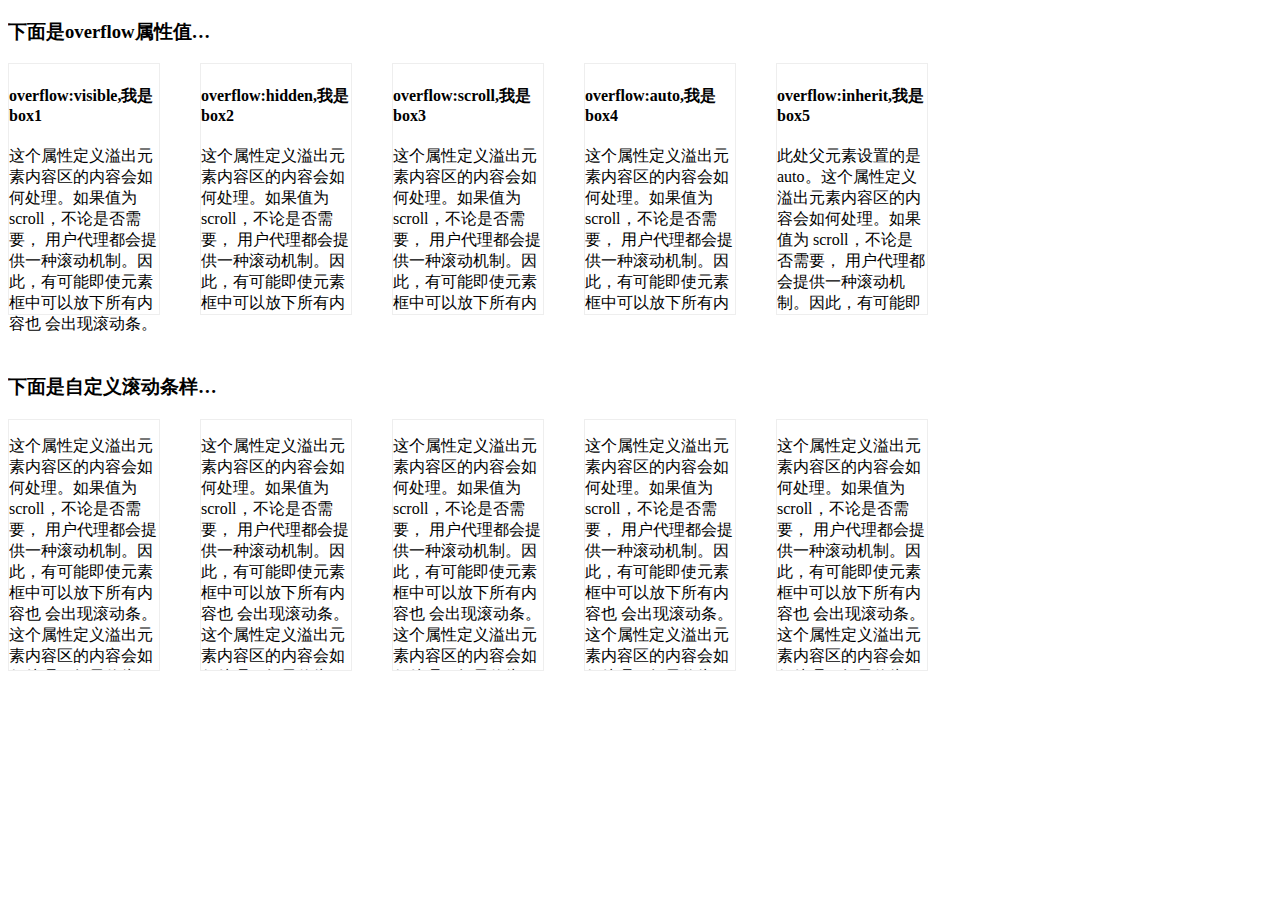
<file: 自定义滚动条样式/index.html>
<!DOCTYPE html>
<html lang="en">

<head>
    <meta charset="UTF-8">
    <title>自定义滚动条样式</title>
    <style>
        .text-clip {
            width: 220px;
            overflow: hidden;
            white-space: nowrap;
            text-overflow: ellipsis;
        }
        
        .parent {
            overflow: auto;
        }
        
        .box {
            float: left;
            width: 150px;
            height: 250px;
            margin: 0 40px 40px 0;
            border: 1px solid #eee;
        }
        
        .box1 {
            overflow: visible;
        }
        
        .box2 {
            overflow: hidden;
        }
        
        .box3 {
            overflow: scroll;
        }
        
        .box4 {
            overflow: auto;
        }
        
        .box5 {
            overflow: inherit;
        }
        
        .box6,
        .box7,
        .box8,
        .box9,
        .box10 {
            overflow-y: scroll;
        }
        
        .box6::-webkit-scrollbar {
            width: 10px;
        }
        
        .box6::-webkit-scrollbar-track {
            border-radius: 5px;
            background-color: #eee;
        }
        
        .box6::-webkit-scrollbar-thumb {
            border-radius: 5px;
            background: #3DB6A4;
        }
        
        .box7::-webkit-scrollbar {
            width: 6px;
        }
        
        .box7::-webkit-scrollbar-track {
            background-color: #eee;
        }
        
        .box7::-webkit-scrollbar-thumb {
            background: #3DB6A4;
        }
        
        .box8::-webkit-scrollbar {
            width: 12px;
            background-color: #eee;
        }
        
        .box8::-webkit-scrollbar-track {
            background-color: #eee;
        }
        
        .box8::-webkit-scrollbar-thumb {
            background: #3DB6A4;
        }
        
        .box8::-webkit-scrollbar-button:start {
            background: url(./imgs/up.png) no-repeat;
            background-size: 12px 12px;
        }
        
        .box8::-webkit-scrollbar-button:end {
            background: url(./imgs/down.png) no-repeat;
            background-size: 12px 12px;
        }
        
        .box9 {
            overflow: scroll;
        }
        /*width为垂直滚动条的宽度，height为水平滚动条的高度*/
        
        .box9::-webkit-scrollbar {
            width: 12px;
            height: 12px;
        }
        
        .box9::-webkit-scrollbar-track {
            background-color: #eee;
        }
        
        .box9::-webkit-scrollbar-thumb {
            background: #3DB6A4;
        }
        /*自定义交汇处*/
        
        .box9::-webkit-scrollbar-corner {
            background: url(./imgs/jiaocha.png) no-repeat;
            background-size: 12px 12px;
        }
        
        .box10::-webkit-scrollbar {
            width: 12px;
        }
        
        .box10::-webkit-scrollbar-track {
            background-color: #eee;
        }
        
        .box10::-webkit-scrollbar-thumb {
            background: #3DB6A4;
            background-image: -webkit-linear-gradient(45deg, rgba(255, 255, 255, .2) 25%, transparent 25%, transparent 50%, rgba(255, 255, 255, .2) 50%, rgba(255, 255, 255, .2) 75%, transparent 75%, transparent);
        }
        .box10::-webkit-scrollbar-track-piece{
            background-color:#eee;
        }
        .box10::-webkit-scrollbar-button:start {
            background: url(./imgs/up.png) no-repeat;
            background-size: 12px 12px;
        }
        
        .box10::-webkit-scrollbar-button:end {
            background: url(./imgs/down.png) no-repeat;
            background-size: 12px 12px;
        }
    </style>
</head>

<body>
    <h3 class="text-clip">下面是overflow属性值巴拉巴拉巴拉巴拉啦啦啦啦</h3>
    <div class="parent">
        <div class="box box1">
            <h4>overflow:visible,我是box1</h4>
            <p>这个属性定义溢出元素内容区的内容会如何处理。如果值为 scroll，不论是否需要， 用户代理都会提供一种滚动机制。因此，有可能即使元素框中可以放下所有内容也 会出现滚动条。
            </p>
        </div>
        <div class="box box2">
            <h4>overflow:hidden,我是box2</h4>
            <p>这个属性定义溢出元素内容区的内容会如何处理。如果值为 scroll，不论是否需要， 用户代理都会提供一种滚动机制。因此，有可能即使元素框中可以放下所有内容也 会出现滚动条。
            </p>
        </div>
        <div class="box box3">
            <h4>overflow:scroll,我是box3</h4>
            <p>这个属性定义溢出元素内容区的内容会如何处理。如果值为 scroll，不论是否需要， 用户代理都会提供一种滚动机制。因此，有可能即使元素框中可以放下所有内容也 会出现滚动条。
            </p>
        </div>
        <div class="box box4">
            <h4>overflow:auto,我是box4</h4>
            <p>这个属性定义溢出元素内容区的内容会如何处理。如果值为 scroll，不论是否需要， 用户代理都会提供一种滚动机制。因此，有可能即使元素框中可以放下所有内容也 会出现滚动条。
            </p>
        </div>
        <div class="box box5">
            <h4>overflow:inherit,我是box5</h4>
            <p>此处父元素设置的是auto。这个属性定义溢出元素内容区的内容会如何处理。如果值为 scroll，不论是否需要， 用户代理都会提供一种滚动机制。因此，有可能即使元素框中可以放下所有内容也 会出现滚动条。
            </p>
        </div>
    </div>
    <h3 class="text-clip">下面是自定义滚动条样式巴拉巴拉巴拉巴拉啦啦啦啦</h3>
    <div class="scroll-wrap">
        <div class="box box6">
            <p>这个属性定义溢出元素内容区的内容会如何处理。如果值为 scroll，不论是否需要， 用户代理都会提供一种滚动机制。因此，有可能即使元素框中可以放下所有内容也 会出现滚动条。 这个属性定义溢出元素内容区的内容会如何处理。如果值为
                scroll，不论是否需要， 用户代理都会提供一种滚动机制。因此，有可能即使元素框中可以放下所有内容也 会出现滚动条。
            </p>
        </div>
        <div class="box box7">
            <p>这个属性定义溢出元素内容区的内容会如何处理。如果值为 scroll，不论是否需要， 用户代理都会提供一种滚动机制。因此，有可能即使元素框中可以放下所有内容也 会出现滚动条。 这个属性定义溢出元素内容区的内容会如何处理。如果值为
                scroll，不论是否需要， 用户代理都会提供一种滚动机制。因此，有可能即使元素框中可以放下所有内容也 会出现滚动条。
            </p>
        </div>
        <div class="box box8">
            <p>这个属性定义溢出元素内容区的内容会如何处理。如果值为 scroll，不论是否需要， 用户代理都会提供一种滚动机制。因此，有可能即使元素框中可以放下所有内容也 会出现滚动条。 这个属性定义溢出元素内容区的内容会如何处理。如果值为
                scroll，不论是否需要， 用户代理都会提供一种滚动机制。因此，有可能即使元素框中可以放下所有内容也 会出现滚动条。
            </p>
        </div>
        <div class="box box9">
            <p>这个属性定义溢出元素内容区的内容会如何处理。如果值为 scroll，不论是否需要， 用户代理都会提供一种滚动机制。因此，有可能即使元素框中可以放下所有内容也 会出现滚动条。 这个属性定义溢出元素内容区的内容会如何处理。如果值为
                scroll，不论是否需要， 用户代理都会提供一种滚动机制。因此，有可能即使元素框中可以放下所有内容也 会出现滚动条。
            </p>
        </div>
        <div class="box box10">
            <p>这个属性定义溢出元素内容区的内容会如何处理。如果值为 scroll，不论是否需要， 用户代理都会提供一种滚动机制。因此，有可能即使元素框中可以放下所有内容也 会出现滚动条。 这个属性定义溢出元素内容区的内容会如何处理。如果值为
                scroll，不论是否需要， 用户代理都会提供一种滚动机制。因此，有可能即使元素框中可以放下所有内容也 会出现滚动条。
            </p>
        </div>
    </div>
</body>

</html>
</file>
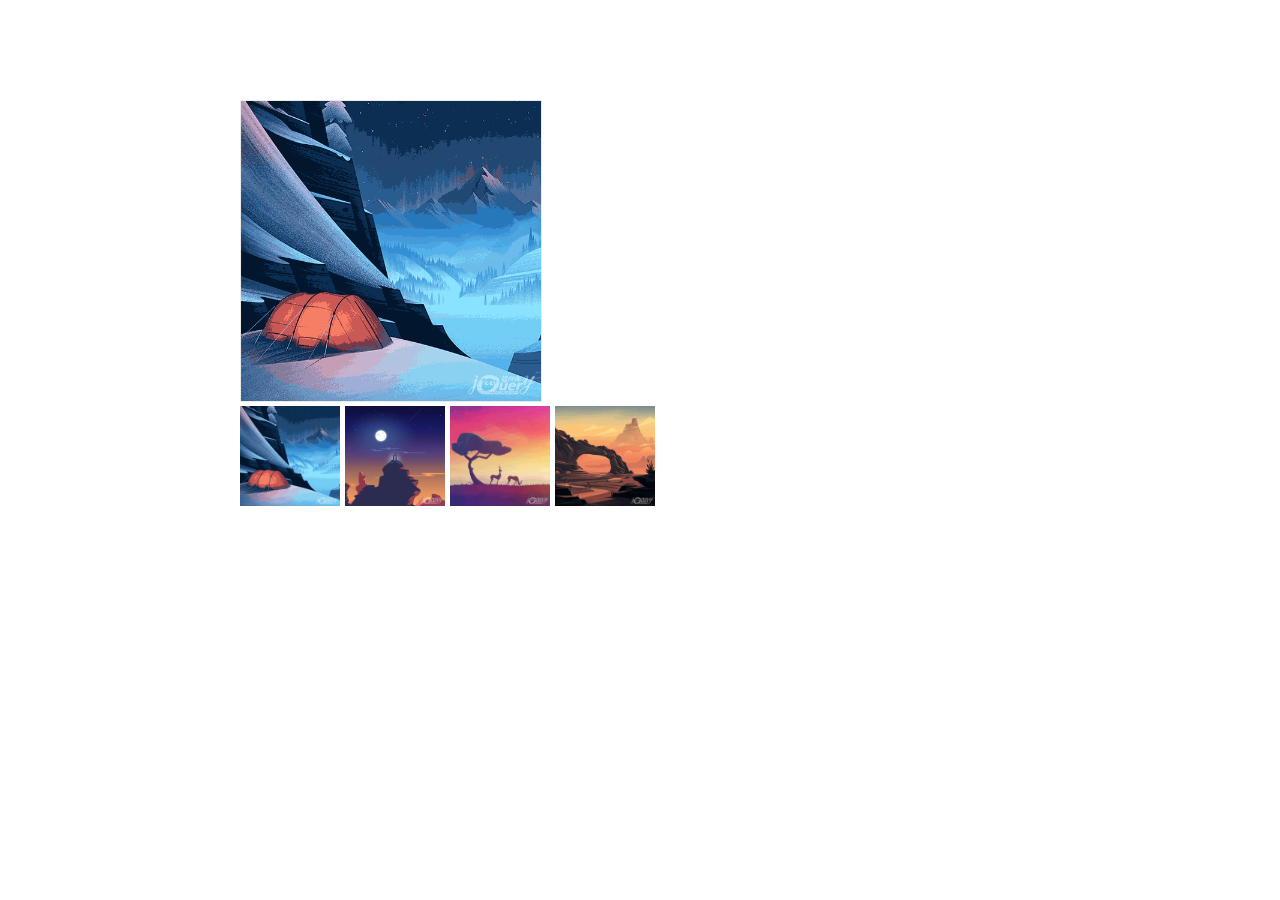
<file: 详情购物车放大镜/放大镜插件/index.html>
<!DOCTYPE html>
<html>
	<head>
		<meta http-equiv="Content-Type" content="text/html; charset=UTF-8">
		<title>
		</title>
		<style>
			.m{ width: 800px; margin-left: auto; margin-right: auto; margin-top: 100px}
			* { margin: 0; padding: 0; list-style-type: none; text-decoration: none;
			font: 16px '微软雅黑'; } /*外层盒子和里边图片的一点点样式*/ .jqueryzoom { position: relative;
			padding: 0; border: solid 1px #eaeaea; width: 300px; height:300px; overflow:
			hidden; display: inline-block; } /*放大镜是基于图片大小自动生成的，每次都要把jqueryzoom中img的大小和jqueryzoom盒子大小设置为一样的，不然放大镜滑块有可能溢出*/
			.jqueryzoom img { width: 300px; } ul li { float: left; margin-right: 5px;
			} ul li img { width: 100px; height: 100px; } .cloudzoom-gallery-active{opacity:
			.5}
		</style>
		<link href="css/cloudzoom.css" rel="stylesheet">
		<script src="js/jquery-1.10.2.js">
		</script>
		<script src="js/jquery.min.js">
		</script>
		<script src="js/cloudzoom.js">
		</script>
		<script type="text/javascript">
			CloudZoom.quickStart();
		</script>
	</head>
	<body style="">
		<div class="m">
			<div class="jqueryzoom">
				<img id="img" class="cloudzoom" src="images/a1.png" data-cloudzoom="zoomSizeMode:&#39;image&#39;,zoomImage: &#39;images/a1.png&#39;,autoInside: 30"
				alt="呵呵哒" title="">
			</div>
			<ul>
				<li>
					<img class="cloudzoom-gallery" src="images/a1.png" data-cloudzoom="useZoom:&#39;.cloudzoom&#39;,image:&#39;images/a1.png&#39;,zoomImage:&#39;images/a1.png&#39;">
				</li>
				<li>
					<img class="cloudzoom-gallery" src="images/a2.png" data-cloudzoom="useZoom:&#39;.cloudzoom&#39;,image:&#39;images/a2.png&#39;,zoomImage:&#39;images/a2.png&#39;">
				</li>
				<li>
					<img class="cloudzoom-gallery" src="images/a3.png" data-cloudzoom="useZoom:&#39;.cloudzoom&#39;,image:&#39;images/a3.png&#39;,zoomImage:&#39;images/a3.png&#39;">
				</li>
				<li>
					<img class="cloudzoom-gallery" src="images/a4.png" data-cloudzoom="useZoom:&#39;.cloudzoom&#39;,image:&#39;images/a4.png&#39;,zoomImage:&#39;images/a4.png&#39;">
				</li>
			</ul>
		</div>
	</body>

</html>
</file>
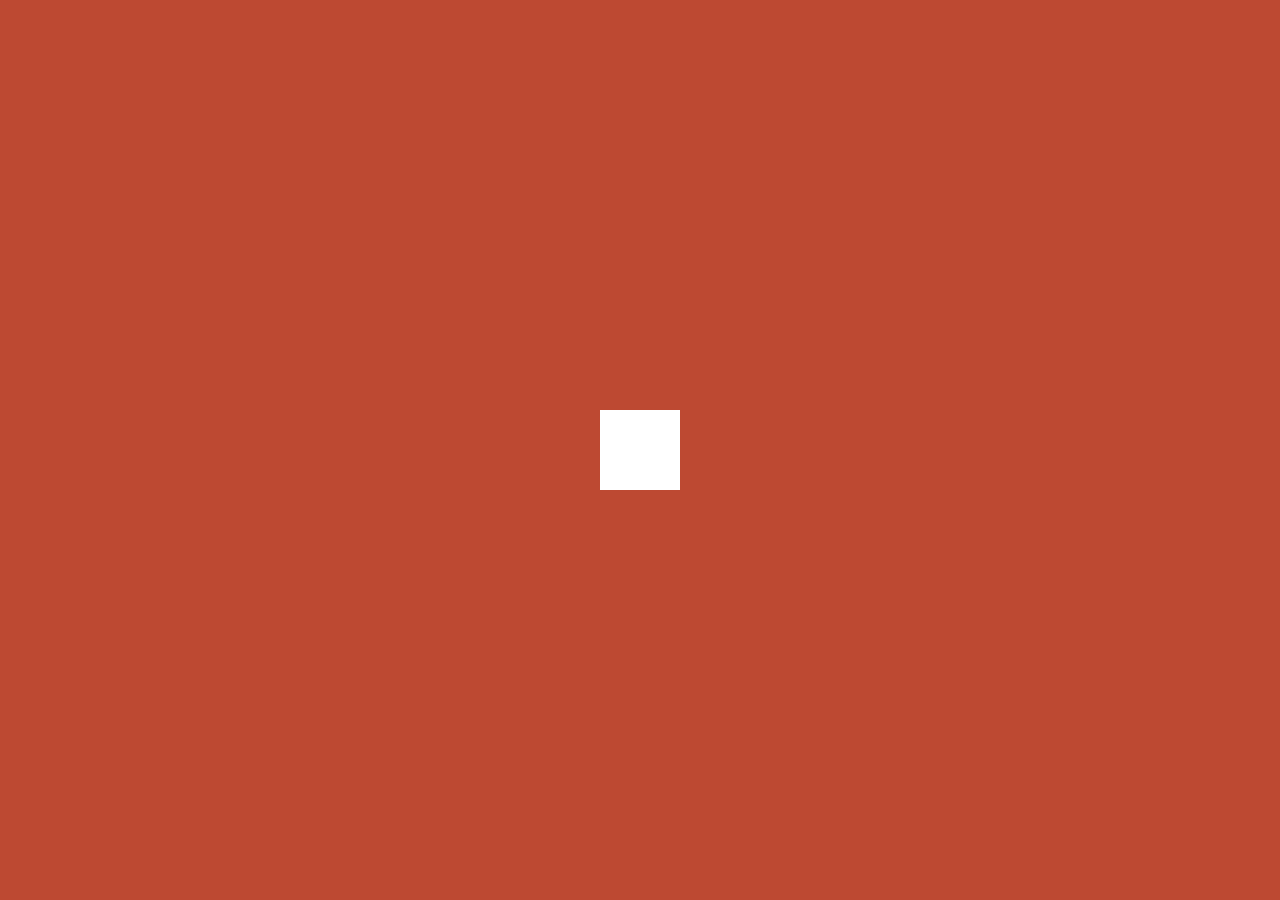
<file: 30款css3 loading加载动画效果/demo1.html>
<!DOCTYPE html PUBLIC "-//W3C//DTD XHTML 1.0 Transitional//EN" "http://www.w3.org/TR/xhtml1/DTD/xhtml1-transitional.dtd">
<html xmlns="http://www.w3.org/1999/xhtml"><head>
<meta http-equiv="Content-Type" content="text/html; charset=utf-8" />
<link rel="shortcut icon" href="http://simbyone.com/wp-content/uploads/2014/04/3455e6f65c33232a060c28829a49b1cb.png">
<title>Page Preloading Effects</title>

<link href="_css/Icomoon/style.css" rel="stylesheet" type="text/css" />
<link href="_css/main.css" rel="stylesheet" type="text/css" />
<script type="text/javascript" src="_scripts/jquery-2.0.2.min.js"></script>
<script type="text/javascript" src="_scripts/main.js"></script>

<style>
#loading{
	background-color: #bd4932;
	height: 100%;
	width: 100%;
	position: fixed;
	z-index: 1;
	margin-top: 0px;
	top: 0px;
}
#loading-center{
	width: 100%;
	height: 100%;
	position: relative;
}
#loading-center-absolute {
	position: absolute;
	left: 50%;
	top: 50%;
	height: 200px;
	width: 200px;
	margin-top: -100px;
	margin-left: -100px;
}
#object{
	width: 80px;
	height: 80px;
	background-color: #FFF;
	-webkit-animation: animate 1s infinite ease-in-out;
	animation: animate 1s infinite ease-in-out;
	margin-right: auto;
	margin-left: auto;
	margin-top: 60px;
}
@-webkit-keyframes animate {
  0% { -webkit-transform: perspective(160px); }
  50% { -webkit-transform: perspective(160px) rotateY(-180deg); }
  100% { -webkit-transform: perspective(160px) rotateY(-180deg) rotateX(-180deg); }
}

@keyframes animate {
  0% { 
    transform: perspective(160px) rotateX(0deg) rotateY(0deg);
    -webkit-transform: perspective(160px) rotateX(0deg) rotateY(0deg); 
  } 50% { 
    transform: perspective(160px) rotateX(-180deg) rotateY(0deg);
    -webkit-transform: perspective(160px) rotateX(-180deg) rotateY(0deg) ;
  } 100% { 
    transform: perspective(160px) rotateX(-180deg) rotateY(-180deg);
    -webkit-transform: perspective(160px) rotateX(-180deg) rotateY(-180deg);
  }
}



</style>
</head>
<body>
<div id="loading">
<div id="loading-center">
<div id="loading-center-absolute">
<div id="object"></div>
</div>
</div>
 
</div>


<div id="wrapper">
<div id="wrapper-center">
<div class="wrapper-center-title">Square Animations</div>
<div class="wrapper-center-content">
<a href="demo1.html">Demo 1</a>
<a href="demo2.html">Demo 2</a>
<a href="demo3.html">Demo 3</a>
<a href="demo4.html">Demo 4</a>
<a href="demo5.html">Demo 5</a>
<a href="demo6.html">Demo 6</a>
<a href="demo7.html">Demo 7</a>
<a href="demo8.html">Demo 8</a>
<a href="demo9.html">Demo 9</a>
<a href="demo10.html">Demo 10</a>
</div>
<div class="wrapper-center-title">Round Animations</div>
<div class="wrapper-center-content">
<a href="demo11.html">Demo 11</a>
<a href="demo12.html">Demo 12</a>
<a href="demo13.html">Demo 13</a>
<a href="demo14.html">Demo 14</a>
<a href="demo15.html">Demo 15</a>
<a href="demo16.html">Demo 16</a>
<a href="demo17.html">Demo 17</a>
<a href="demo18.html">Demo 18</a>
<a href="demo19.html">Demo 19</a>
<a href="demo20.html">Demo 20</a>
</div>
<div class="wrapper-center-title">Various Animations</div>
<div class="wrapper-center-content">
<a href="demo21.html">Demo 21</a>
<a href="demo22.html">Demo 22</a>
<a href="demo23.html">Demo 23</a>
<a href="demo24.html">Demo 24</a>
<a href="demo25.html">Demo 25</a>
<a href="demo26.html">Demo 26</a>
<a href="demo27.html">Demo 27</a>
<a href="demo28.html">Demo 28</a>
<a href="demo29.html">Demo 29</a>
<a href="demo30.html">Demo 30</a>
</div>
</div>
</div>



</body>
</html>
</file>
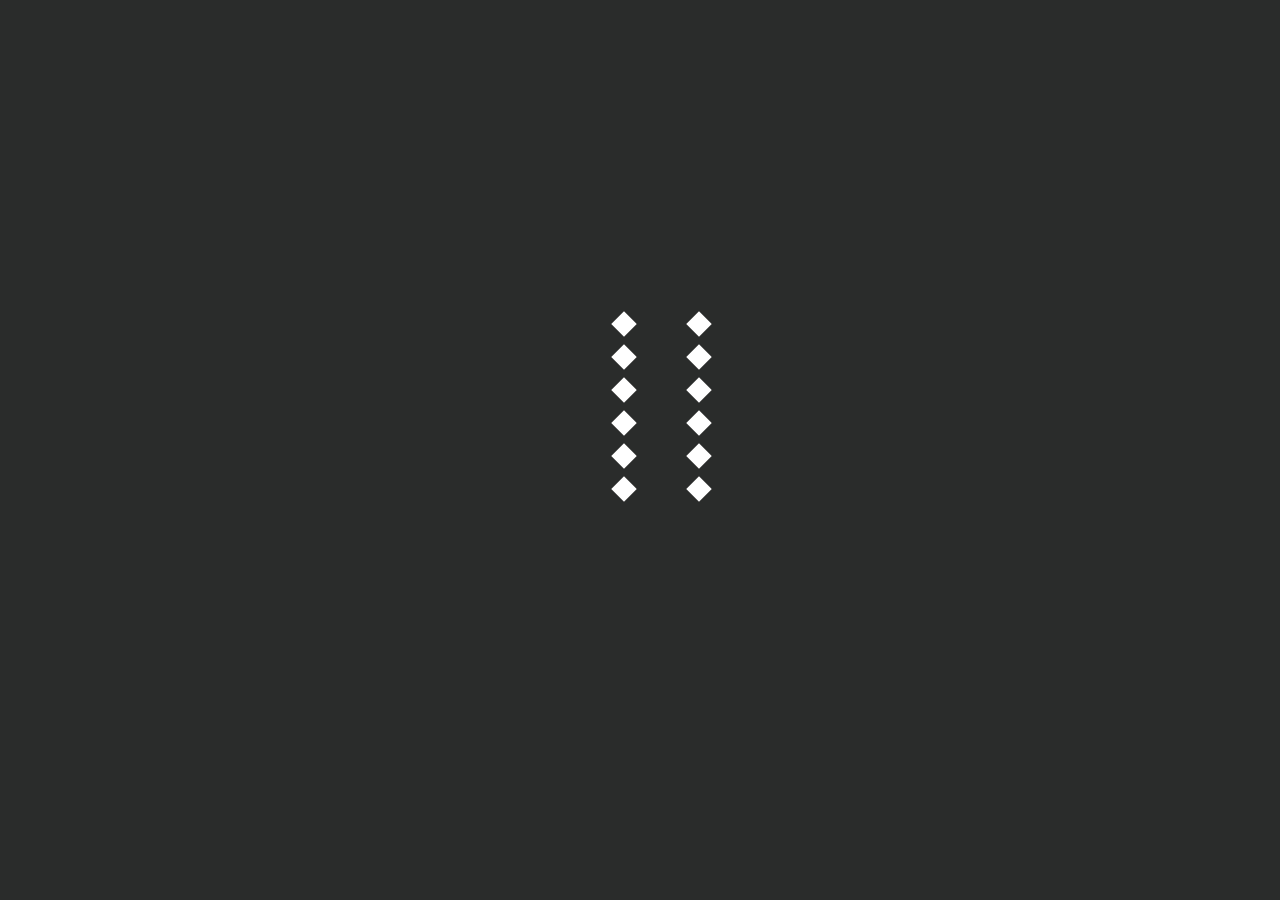
<file: 30款css3 loading加载动画效果/demo10.html>
<!DOCTYPE html PUBLIC "-//W3C//DTD XHTML 1.0 Transitional//EN" "http://www.w3.org/TR/xhtml1/DTD/xhtml1-transitional.dtd">
<html xmlns="http://www.w3.org/1999/xhtml"><head>
<meta http-equiv="Content-Type" content="text/html; charset=utf-8" />
<link rel="shortcut icon" href="http://simbyone.com/wp-content/uploads/2014/04/3455e6f65c33232a060c28829a49b1cb.png">
<title>Page Preloading Effects</title>

<link href="_css/Icomoon/style.css" rel="stylesheet" type="text/css" />
<link href="_css/main.css" rel="stylesheet" type="text/css" />

<script type="text/javascript" src="_scripts/jquery-2.0.2.min.js"></script>
<script type="text/javascript" src="_scripts/main.js"></script>

<style>
#loading{
	background-color: #2a2c2b;
	height: 100%;
	width: 100%;
	position: fixed;
	z-index: 1;
	margin-top: 0px;
	top: 0px;
}
#loading-center{
	width: 100%;
	height: 100%;
	position: relative;
	}
#loading-center-absolute-one {
	position: absolute;
	left: 50%;
	top: 50%;
	height: 300px;
	width: 50px;
	margin-top: -150px;
	margin-left: -25px;	
}
#loading-center-absolute-two {
	position: absolute;
	left: 50%;
	top: 50%;
	height: 300px;
	width: 50px;
	margin-top: -150px;
	margin-left: 50px;	
}
.object-one{
	width: 18px;
	height: 18px;
	background-color: #FFF;
	float: left;
    margin-top: 15px;
	margin-right: 15px;
	-ms-transform: rotate(45deg); 
   	-webkit-transform: rotate(45deg);
    transform: rotate(45deg);
    -webkit-animation: object-one 1s infinite;
	animation: object-one 1s infinite;
}
.object-two{
	width: 18px;
	height: 18px;
	background-color: #FFF;
	float: left;
    margin-top: 15px;
	margin-right: 15px;
	-ms-transform: rotate(45deg); 
   	-webkit-transform: rotate(45deg);
    transform: rotate(45deg);
	-webkit-animation: object-two 1s infinite;
	animation: object-two 1s infinite;
}


.object-one:nth-child(6){
	-webkit-animation-delay: 0.6s;
    animation-delay: 0.6s;
	}
.object-one:nth-child(5){
	-webkit-animation-delay: 0.5s;
    animation-delay: 0.5s;
	}
.object-one:nth-child(4){
	-webkit-animation-delay: 0.4s;
    animation-delay: 0.4s;
	}
.object-one:nth-child(3){
	-webkit-animation-delay: 0.3s;
    animation-delay: 0.3s;
	}
.object-one:nth-child(2){
	-webkit-animation-delay: 0.2s;
    animation-delay: 0.2s;
	}
		
.object-two:nth-child(9){
	-webkit-animation-delay: 0.9s;
    animation-delay: 0.9s;
	}
.object-two:nth-child(8){
	-webkit-animation-delay: 0.8s;
    animation-delay: 0.8s;
	}
.object-two:nth-child(7){
	-webkit-animation-delay: 0.7s;
    animation-delay: 0.7s;
	}	
.object-two:nth-child(6){
	-webkit-animation-delay: 0.6s;
    animation-delay: 0.6s;
	}
.object-two:nth-child(5){
	-webkit-animation-delay: 0.5s;
    animation-delay: 0.5s;
	}
.object-two:nth-child(4){
	-webkit-animation-delay: 0.4s;
    animation-delay: 0.4s;
	}
.object-two:nth-child(3){
	-webkit-animation-delay: 0.3s;
    animation-delay: 0.3s;
	}
.object-two:nth-child(2){
	-webkit-animation-delay: 0.2s;
    animation-delay: 0.2s;
	}
											

@-webkit-keyframes object-one{
50% {
    -ms-transform: translate(100px,0); 
   	-webkit-transform: translate(100px,0);
    transform: translate(100px,0);
	}
}		
@keyframes object-one{
50% {
    -ms-transform: translate(100px,0); 
   	-webkit-transform: translate(100px,0);
    transform: translate(100px,0);
	}
}


@-webkit-keyframes object-two{
50% {
    -ms-transform: translate(-100px,0); 
   	-webkit-transform: translate(-100px,0);
    transform: translate(-100px,0);
	}
}		
@keyframes object-two{
50% {
    -ms-transform: translate(-100px,0); 
   	-webkit-transform: translate(-100px,0);
    transform: translate(-100px,0);
	}
}



</style>
</head>
<body>
<div id="loading">
<div id="loading-center">
<div id="loading-center-absolute-one">
<div class="object-one"></div>
<div class="object-one"></div>
<div class="object-one"></div>
<div class="object-one"></div>
<div class="object-one"></div>
<div class="object-one"></div>

</div>
<div id="loading-center-absolute-two">
<div class="object-two"></div>
<div class="object-two"></div>
<div class="object-two"></div>
<div class="object-two"></div>
<div class="object-two"></div>
<div class="object-two"></div>

</div>
</div>
 
</div>



<div id="wrapper">
<div id="wrapper-center">
<div class="wrapper-center-title">Square Animations</div>
<div class="wrapper-center-content">
<a href="demo1.html">Demo 1</a>
<a href="demo2.html">Demo 2</a>
<a href="demo3.html">Demo 3</a>
<a href="demo4.html">Demo 4</a>
<a href="demo5.html">Demo 5</a>
<a href="demo6.html">Demo 6</a>
<a href="demo7.html">Demo 7</a>
<a href="demo8.html">Demo 8</a>
<a href="demo9.html">Demo 9</a>
<a href="demo10.html">Demo 10</a>
</div>
<div class="wrapper-center-title">Round Animations</div>
<div class="wrapper-center-content">
<a href="demo11.html">Demo 11</a>
<a href="demo12.html">Demo 12</a>
<a href="demo13.html">Demo 13</a>
<a href="demo14.html">Demo 14</a>
<a href="demo15.html">Demo 15</a>
<a href="demo16.html">Demo 16</a>
<a href="demo17.html">Demo 17</a>
<a href="demo18.html">Demo 18</a>
<a href="demo19.html">Demo 19</a>
<a href="demo20.html">Demo 20</a>
</div>
<div class="wrapper-center-title">Various Animations</div>
<div class="wrapper-center-content">
<a href="demo21.html">Demo 21</a>
<a href="demo22.html">Demo 22</a>
<a href="demo23.html">Demo 23</a>
<a href="demo24.html">Demo 24</a>
<a href="demo25.html">Demo 25</a>
<a href="demo26.html">Demo 26</a>
<a href="demo27.html">Demo 27</a>
<a href="demo28.html">Demo 28</a>
<a href="demo29.html">Demo 29</a>
<a href="demo30.html">Demo 30</a>
</div>
</div>
</div>
<?php $post_title = 'Drag and Drop Newsletter Builder using jQuery'; require_once('../recommended_posts.php'); ?>

</body>
</html>
</file>
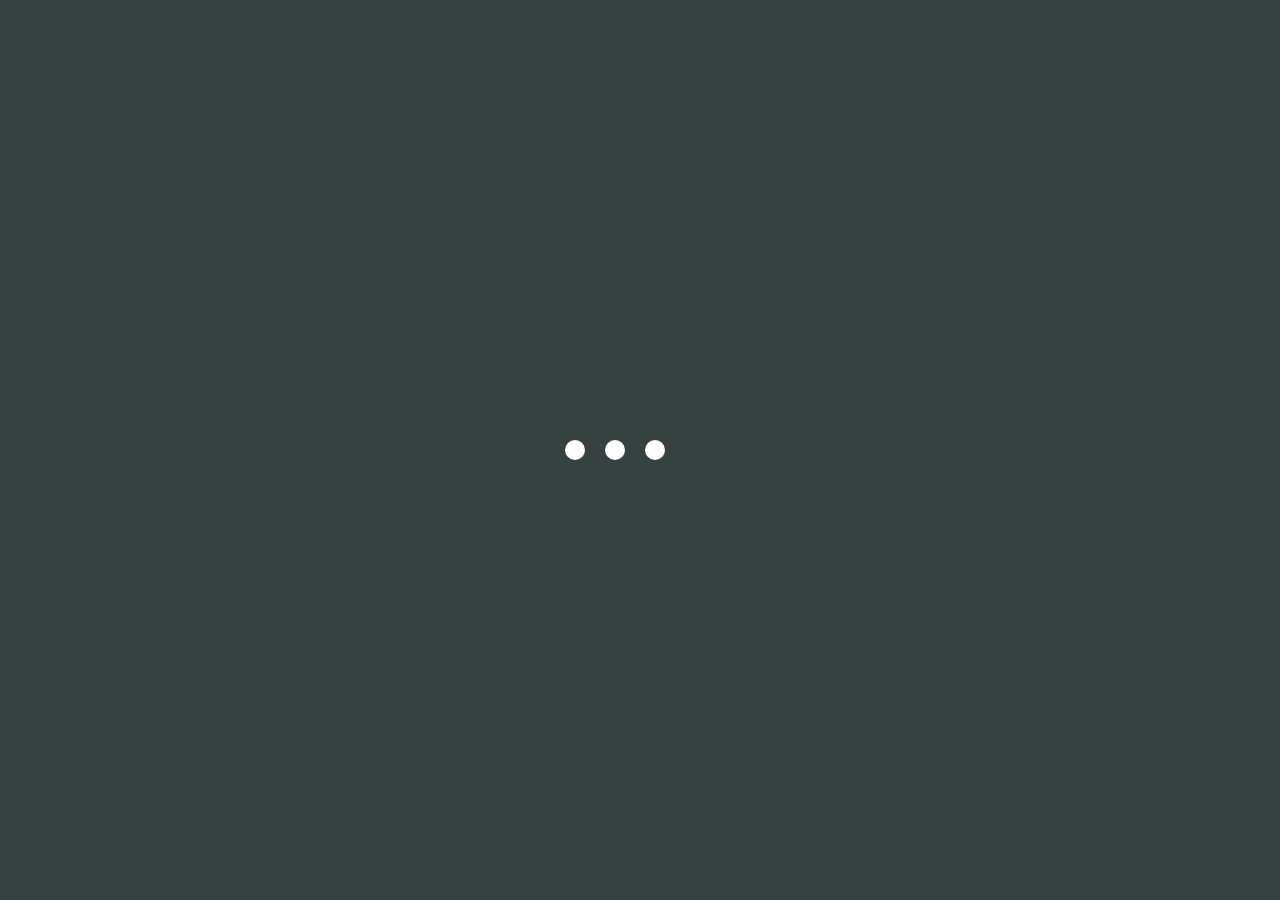
<file: 30款css3 loading加载动画效果/demo11.html>
<!DOCTYPE html PUBLIC "-//W3C//DTD XHTML 1.0 Transitional//EN" "http://www.w3.org/TR/xhtml1/DTD/xhtml1-transitional.dtd">
<html xmlns="http://www.w3.org/1999/xhtml"><head>
<meta http-equiv="Content-Type" content="text/html; charset=utf-8" />
<link rel="shortcut icon" href="http://simbyone.com/wp-content/uploads/2014/04/3455e6f65c33232a060c28829a49b1cb.png">
<title>Page Preloading Effects</title>

<link href="_css/Icomoon/style.css" rel="stylesheet" type="text/css" />
<link href="_css/main.css" rel="stylesheet" type="text/css" />

<script type="text/javascript" src="_scripts/jquery-2.0.2.min.js"></script>
<script type="text/javascript" src="_scripts/main.js"></script>

<style>
#loading{
	background-color: #374140;
	height: 100%;
	width: 100%;
	position: fixed;
	z-index: 1;
	margin-top: 0px;
	top: 0px;
}
#loading-center{
	width: 100%;
	height: 100%;
	position: relative;
}
#loading-center-absolute {
	position: absolute;
	left: 50%;
	top: 50%;
	height: 150px;
	width: 150px;
	margin-top: -75px;
	margin-left: -75px;
}
.object{
	width: 20px;
	height: 20px;
	background-color: #FFF;
	float: left;
	margin-right: 20px;
	margin-top: 65px;
	-moz-border-radius: 50% 50% 50% 50%;
	-webkit-border-radius: 50% 50% 50% 50%;
	border-radius: 50% 50% 50% 50%;
}

#object_one {	
	-webkit-animation: object_one 1.5s infinite;
	animation: object_one 1.5s infinite;
	}
#object_two {
	-webkit-animation: object_two 1.5s infinite;
	animation: object_two 1.5s infinite;
	-webkit-animation-delay: 0.25s; 
    animation-delay: 0.25s;
	}
#object_three {
    -webkit-animation: object_three 1.5s infinite;
	animation: object_three 1.5s infinite;
	-webkit-animation-delay: 0.5s;
    animation-delay: 0.5s;
	
	}

	






@-webkit-keyframes object_one {
75% { -webkit-transform: scale(0); }
}

@keyframes object_one {

  75% { 
    transform: scale(0);
    -webkit-transform: scale(0);
  }

}





@-webkit-keyframes object_two {
 

  75% { -webkit-transform: scale(0); }


}

@keyframes object_two {
  75% { 
    transform: scale(0);
    -webkit-transform:  scale(0);
  }

}

@-webkit-keyframes object_three {

  75% { -webkit-transform: scale(0); }

}

@keyframes object_three {

  75% { 
    transform: scale(0);
    -webkit-transform: scale(0);
  }
  
}





</style>
</head>
<body>
<div id="loading">
<div id="loading-center">
<div id="loading-center-absolute">
<div class="object" id="object_one"></div>
<div class="object" id="object_two"></div>
<div class="object" id="object_three"></div>

</div>
</div>
 
</div>



<div id="wrapper">
<div id="wrapper-center">
<div class="wrapper-center-title">Square Animations</div>
<div class="wrapper-center-content">
<a href="demo1.html">Demo 1</a>
<a href="demo2.html">Demo 2</a>
<a href="demo3.html">Demo 3</a>
<a href="demo4.html">Demo 4</a>
<a href="demo5.html">Demo 5</a>
<a href="demo6.html">Demo 6</a>
<a href="demo7.html">Demo 7</a>
<a href="demo8.html">Demo 8</a>
<a href="demo9.html">Demo 9</a>
<a href="demo10.html">Demo 10</a>
</div>
<div class="wrapper-center-title">Round Animations</div>
<div class="wrapper-center-content">
<a href="demo11.html">Demo 11</a>
<a href="demo12.html">Demo 12</a>
<a href="demo13.html">Demo 13</a>
<a href="demo14.html">Demo 14</a>
<a href="demo15.html">Demo 15</a>
<a href="demo16.html">Demo 16</a>
<a href="demo17.html">Demo 17</a>
<a href="demo18.html">Demo 18</a>
<a href="demo19.html">Demo 19</a>
<a href="demo20.html">Demo 20</a>
</div>
<div class="wrapper-center-title">Various Animations</div>
<div class="wrapper-center-content">
<a href="demo21.html">Demo 21</a>
<a href="demo22.html">Demo 22</a>
<a href="demo23.html">Demo 23</a>
<a href="demo24.html">Demo 24</a>
<a href="demo25.html">Demo 25</a>
<a href="demo26.html">Demo 26</a>
<a href="demo27.html">Demo 27</a>
<a href="demo28.html">Demo 28</a>
<a href="demo29.html">Demo 29</a>
<a href="demo30.html">Demo 30</a>
</div>
</div>
</div>



</body>
</html>
</file>
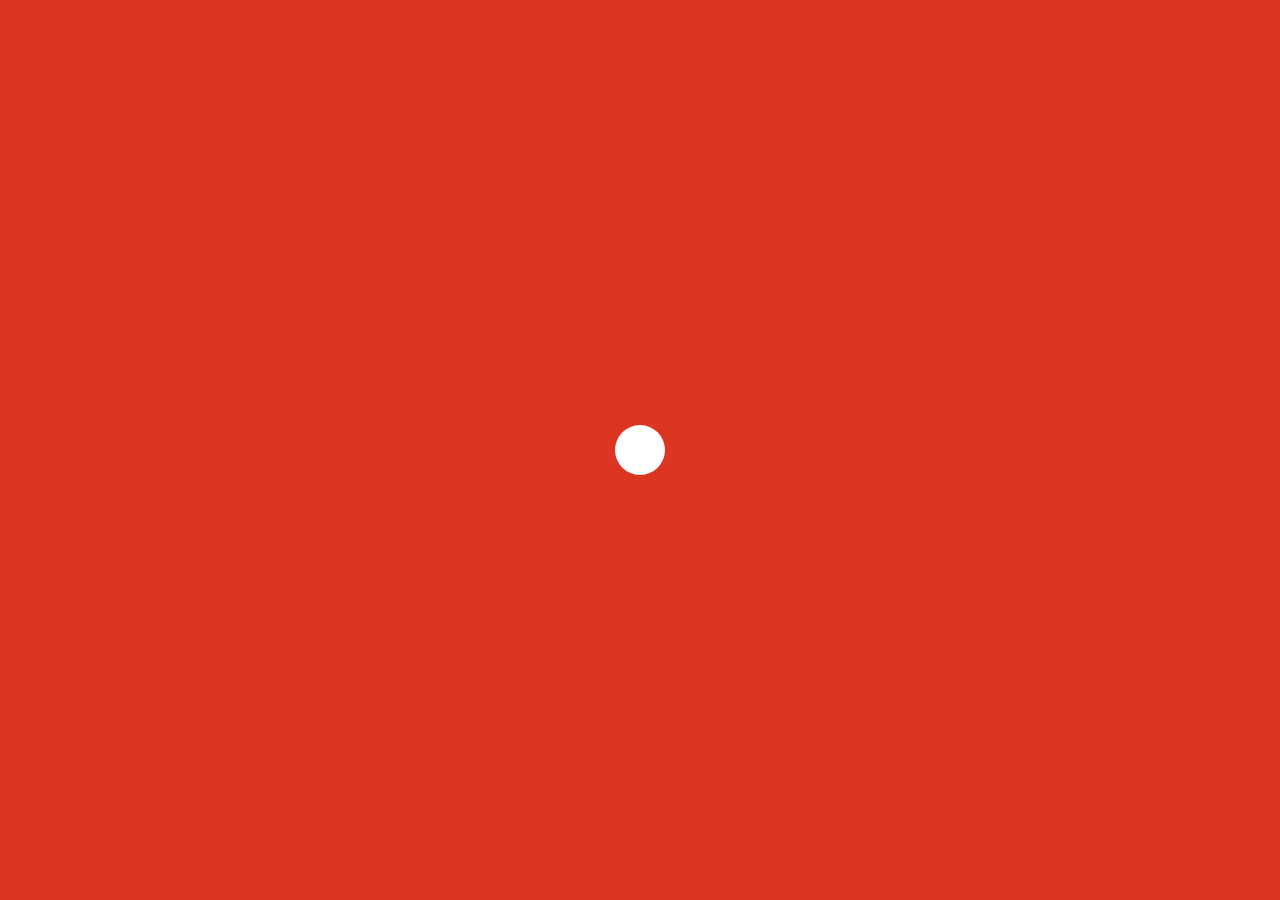
<file: 30款css3 loading加载动画效果/demo12.html>
<!DOCTYPE html PUBLIC "-//W3C//DTD XHTML 1.0 Transitional//EN" "http://www.w3.org/TR/xhtml1/DTD/xhtml1-transitional.dtd">
<html xmlns="http://www.w3.org/1999/xhtml"><head>
<meta http-equiv="Content-Type" content="text/html; charset=utf-8" />
<link rel="shortcut icon" href="http://simbyone.com/wp-content/uploads/2014/04/3455e6f65c33232a060c28829a49b1cb.png">
<title>Page Preloading Effects</title>

<link href="_css/Icomoon/style.css" rel="stylesheet" type="text/css" />
<link href="_css/main.css" rel="stylesheet" type="text/css" />

<script type="text/javascript" src="_scripts/jquery-2.0.2.min.js"></script>
<script type="text/javascript" src="_scripts/main.js"></script>

<style>
#loading{
	background-color: #dc3522;
	height: 100%;
	width: 100%;
	position: fixed;
	z-index: 1;
	margin-top: 0px;
	top: 0px;
}
#loading-center{
	width: 100%;
	height: 100%;
	position: relative;
	}
#loading-center-absolute {
	position: absolute;
	left: 50%;
	top: 50%;
	height: 150px;
	width: 150px;
	margin-top: -75px;
	margin-left: -75px;	
	-ms-transform: rotate(45deg); 
   	-webkit-transform: rotate(45deg);
    transform: rotate(45deg); 

}
.object{
	width: 20px;
	height: 20px;
	background-color: #FFF;
	position: absolute;
	left: 65px;
	top: 65px;
	-moz-border-radius: 50% 50% 50% 50%;
	-webkit-border-radius: 50% 50% 50% 50%;
	border-radius: 50% 50% 50% 50%;
	}
.object:nth-child(2n+0) {
	margin-right: 0px;

}
#object_one {
	-webkit-animation: object_one 2s infinite;
	animation: object_one 2s infinite;
	-webkit-animation-delay: 0.2s; 
    animation-delay: 0.2s; 
	}
#object_two {
	-webkit-animation: object_two 2s infinite;
	animation: object_two 2s infinite;
	-webkit-animation-delay: 0.3s; 
    animation-delay: 0.3s; 
	}
#object_three {
	-webkit-animation: object_three 2s infinite;
	animation: object_three 2s infinite;
	-webkit-animation-delay: 0.4s; 
    animation-delay: 0.4s; 
	}
#object_four {
	-webkit-animation: object_four 2s infinite;
	animation: object_four 2s infinite;
	-webkit-animation-delay: 0.5s; 
    animation-delay: 0.5s; 
}
#object_five {
	-webkit-animation: object_five 2s infinite;
	animation: object_five 2s infinite;
	-webkit-animation-delay: 0.6s; 
    animation-delay: 0.6s; 
}
#object_six {
	-webkit-animation: object_six 2s infinite;
	animation: object_six 2s infinite;
	-webkit-animation-delay: 0.7s; 
    animation-delay: 0.7s; 
}
#object_seven {
	-webkit-animation: object_seven 2s infinite;
	animation: object_seven 2s infinite;
	-webkit-animation-delay: 0.8s; 
    animation-delay: 0.8s; 
}
#object_eight {
	-webkit-animation: object_eight 2s infinite;
	animation: object_eight 2s infinite;
	 -webkit-animation-delay: 0.9s; 
    animation-delay: 0.9s; 
}

#object_big{
	
	position: absolute;
	width: 50px;
	height: 50px;
	left: 50px;
	top: 50px;
	-webkit-animation: object_big 2s infinite;
	animation: object_big 2s infinite;
	-webkit-animation-delay: 0.5s; 
    animation-delay: 0.5s; 
}	




@-webkit-keyframes object_big {
 50% { -webkit-transform: scale(0.5); }

}

@keyframes object_big {
 50% { 
    transform: scale(0.5);
    -webkit-transform: scale(0.5);
  } 

}




@-webkit-keyframes object_one {
 50% { -webkit-transform: translate(-65px,-65px)  ; }

}

@keyframes object_one {
 50% { 
    transform: translate(-65px,-65px) ;
    -webkit-transform: translate(-65px,-65px) ;
  } 

}



@-webkit-keyframes object_two {
  50% { -webkit-transform: translate(0,-65px) ; }
}

@keyframes object_two {
 50% { 
    transform: translate(0,-65px) ; 
    -webkit-transform: translate(0,-65px) ; 
  } 

}



@-webkit-keyframes object_three {
 50% { -webkit-transform: translate(65px,-65px) ; }
}

@keyframes object_three {
 50% { 
    transform: translate(65px,-65px) ;
    -webkit-transform: translate(65px,-65px) ;
  } 
}



@-webkit-keyframes object_four {
  
  50% { -webkit-transform: translate(65px,0) ; }

}

@keyframes object_four {
  50% { 
    transform: translate(65px,0) ;
    -webkit-transform: translate(65px,0) ;
  } 

}




@-webkit-keyframes object_five {
  
  50% { -webkit-transform: translate(65px,65px) ; }

}

@keyframes object_five {
  50% { 
    transform: translate(65px,65px) ;
    -webkit-transform: translate(65px,65px) ;
  } 

}



@-webkit-keyframes object_six {
  
  50% { -webkit-transform: translate(0,65px) ; }

}

@keyframes object_six {
  50% { 
    transform:  translate(0,65px) ;
    -webkit-transform:  translate(0,65px) ;
  } 

}




@-webkit-keyframes object_seven {
  
  50% { -webkit-transform: translate(-65px,65px) ; }

}

@keyframes object_seven {
  50% { 
    transform: translate(-65px,65px) ;
    -webkit-transform: translate(-65px,65px) ;
  } 

}


@-webkit-keyframes object_eight {
  
  50% { -webkit-transform: translate(-65px,0) ; }

}

@keyframes object_eight {
  50% { 
    transform: translate(-65px,0) ;
    -webkit-transform: translate(-65px,0) ;
  } 

}


</style>
</head>
<body>
<div id="loading">
<div id="loading-center">
<div id="loading-center-absolute">
<div class="object" id="object_one"></div>
<div class="object" id="object_two"></div>
<div class="object" id="object_three"></div>
<div class="object" id="object_four"></div>
<div class="object" id="object_five"></div>
<div class="object" id="object_six"></div>
<div class="object" id="object_seven"></div>
<div class="object" id="object_eight"></div>
<div class="object" id="object_big"></div>
</div>
</div>
 
</div>



<div id="wrapper">
<div id="wrapper-center">
<div class="wrapper-center-title">Square Animations</div>
<div class="wrapper-center-content">
<a href="demo1.html">Demo 1</a>
<a href="demo2.html">Demo 2</a>
<a href="demo3.html">Demo 3</a>
<a href="demo4.html">Demo 4</a>
<a href="demo5.html">Demo 5</a>
<a href="demo6.html">Demo 6</a>
<a href="demo7.html">Demo 7</a>
<a href="demo8.html">Demo 8</a>
<a href="demo9.html">Demo 9</a>
<a href="demo10.html">Demo 10</a>
</div>
<div class="wrapper-center-title">Round Animations</div>
<div class="wrapper-center-content">
<a href="demo11.html">Demo 11</a>
<a href="demo12.html">Demo 12</a>
<a href="demo13.html">Demo 13</a>
<a href="demo14.html">Demo 14</a>
<a href="demo15.html">Demo 15</a>
<a href="demo16.html">Demo 16</a>
<a href="demo17.html">Demo 17</a>
<a href="demo18.html">Demo 18</a>
<a href="demo19.html">Demo 19</a>
<a href="demo20.html">Demo 20</a>
</div>
<div class="wrapper-center-title">Various Animations</div>
<div class="wrapper-center-content">
<a href="demo21.html">Demo 21</a>
<a href="demo22.html">Demo 22</a>
<a href="demo23.html">Demo 23</a>
<a href="demo24.html">Demo 24</a>
<a href="demo25.html">Demo 25</a>
<a href="demo26.html">Demo 26</a>
<a href="demo27.html">Demo 27</a>
<a href="demo28.html">Demo 28</a>
<a href="demo29.html">Demo 29</a>
<a href="demo30.html">Demo 30</a>
</div>
</div>
</div>



</body>
</html>
</file>
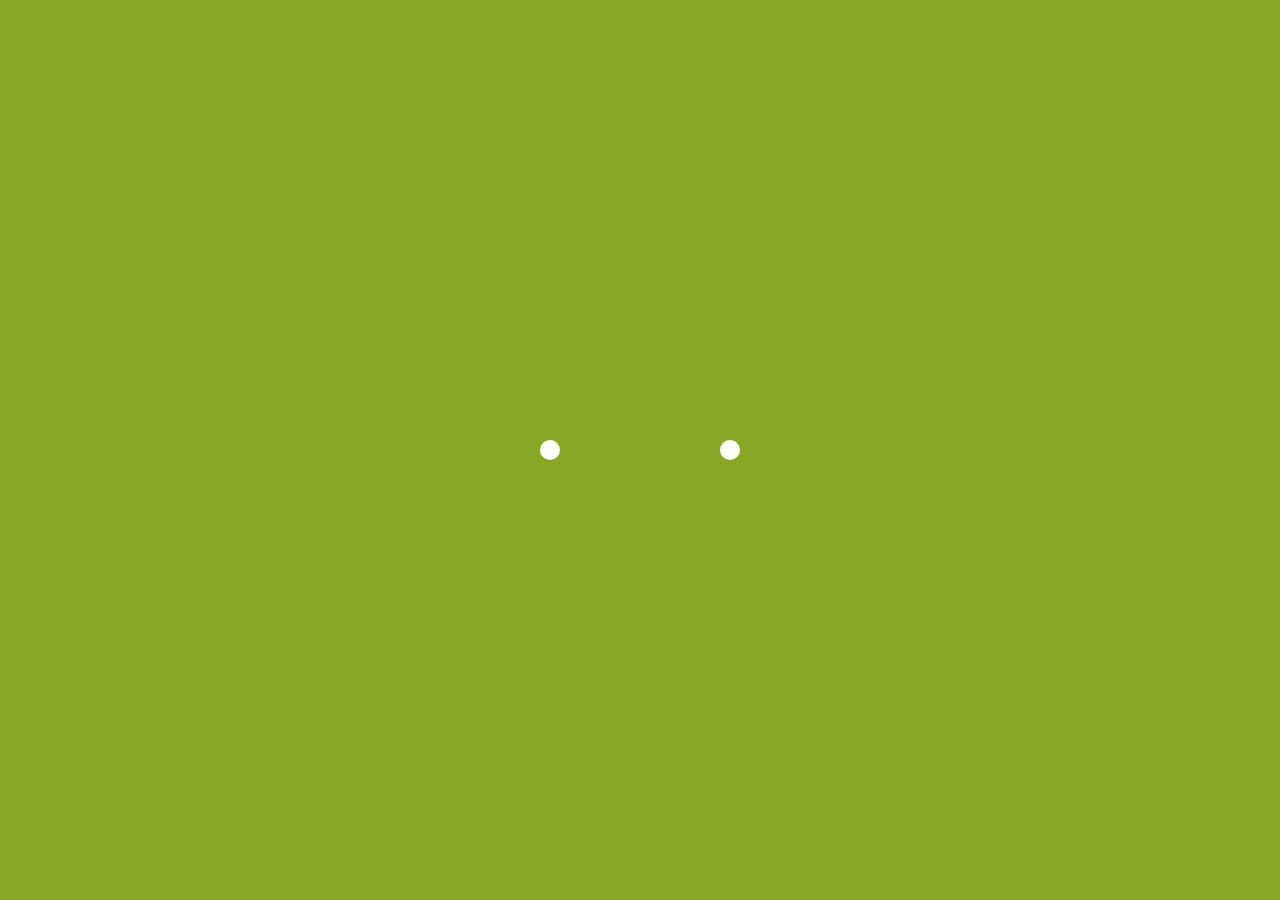
<file: 30款css3 loading加载动画效果/demo13.html>
<!DOCTYPE html PUBLIC "-//W3C//DTD XHTML 1.0 Transitional//EN" "http://www.w3.org/TR/xhtml1/DTD/xhtml1-transitional.dtd">
<html xmlns="http://www.w3.org/1999/xhtml"><head>
<meta http-equiv="Content-Type" content="text/html; charset=utf-8" />
<link rel="shortcut icon" href="http://simbyone.com/wp-content/uploads/2014/04/3455e6f65c33232a060c28829a49b1cb.png">
<title>Page Preloading Effects</title>

<link href="_css/Icomoon/style.css" rel="stylesheet" type="text/css" />
<link href="_css/main.css" rel="stylesheet" type="text/css" />

<script type="text/javascript" src="_scripts/jquery-2.0.2.min.js"></script>
<script type="text/javascript" src="_scripts/main.js"></script>

<style>
#loading{
	background-color: #88a825;
	height: 100%;
	width: 100%;
	position: fixed;
	z-index: 1;
	margin-top: 0px;
	top: 0px;
}
#loading-center{
	width: 100%;
	height: 100%;
	position: relative;
	}
#loading-center-absolute {
	position: absolute;
	left: 50%;
	top: 50%;
	height: 50px;
	width: 200px;
	margin-top: -25px;
	margin-left: -100px;
}
.object{
	width: 20px;
	height:20px;
	background-color: #FFF;
	float: left;
    margin-top: 15px;
	-moz-border-radius: 50% 50% 50% 50%;
	-webkit-border-radius: 50% 50% 50% 50%;
	border-radius: 50% 50% 50% 50%;
}


#first_object{
	-webkit-animation: first_object 2s infinite;
	animation: first_object 2s infinite;
 
}

#second_object{
	-webkit-animation: second_object 2s infinite;
	animation: second_object 2s infinite;
}	
	
	
	
	


	
@-webkit-keyframes first_object {

 25% {
    -ms-transform: translate(90px,0) scale(2); 
   	-webkit-transform: translate(90px,0) scale(2);
    transform: translate(90px,0) scale(2);
	 }

 50% {
    -ms-transform: translate(180px,0) scale(1); 
   	-webkit-transform: translate(180px,0) scale(1);
    transform: translate(180px,0) scale(1);
	 }	 
 
  75% {
     -ms-transform: translate(90px,0) scale(2); 
   	-webkit-transform: translate(90px,0) scale(2);
    transform: translate(90px,0) scale(2);
	 }	 
 
}		
@keyframes first_object {

 25% {
    -ms-transform: translate(90px,0) scale(2); 
   	-webkit-transform: translate(90px,0) scale(2);
    transform: translate(90px,0) scale(2);
	 }

 50% {
    -ms-transform: translate(180px,0) scale(1); 
   	-webkit-transform: translate(180px,0) scale(1);
    transform: translate(180px,0) scale(1);
	 }	 
 
  75% {
     -ms-transform: translate(90px,0) scale(2); 
   	-webkit-transform: translate(90px,0) scale(2);
    transform: translate(90px,0) scale(2);
	 }	 
 

}
	


	
@-webkit-keyframes second_object {

 25% {
    -ms-transform: translate(-90px,0) scale(2); 
   	-webkit-transform: translate(-90px,0) scale(2);
    transform: translate(-90px,0) scale(2);
	 }

 50% {
    -ms-transform: translate(-180px,0) scale(1); 
   	-webkit-transform: translate(-180px,0) scale(1);
    transform: translate(-180px,0) scale(1);
	 }	 
 
  75% {
     -ms-transform: translate(-90px,0) scale(2); 
   	-webkit-transform: translate(-90px,0) scale(2);
    transform: translate(-90px,0) scale(2);
	 }	 
 

}		
@keyframes second_object {

 25% {
    -ms-transform: translate(-90px,0) scale(2); 
   	-webkit-transform: translate(-90px,0) scale(2);
    transform: translate(-90px,0) scale(2);
	 }

 50% {
    -ms-transform: translate(-180px,0) scale(1); 
   	-webkit-transform: translate(-180px,0) scale(1);
    transform: translate(-180px,0) scale(1);
	 }	 
 
  75% {
     -ms-transform: translate(-90px,0) scale(2); 
   	-webkit-transform: translate(-90px,0) scale(2);
    transform: translate(-90px,0) scale(2);
	 }	 
 

}







</style>
</head>
<body>
<div id="loading">
<div id="loading-center">
<div id="loading-center-absolute">
<div class="object" id="first_object"></div>
<div class="object" id="second_object" style="float:right;"></div>

</div>
</div>
 
</div>



<div id="wrapper">
<div id="wrapper-center">
<div class="wrapper-center-title">Square Animations</div>
<div class="wrapper-center-content">
<a href="demo1.html">Demo 1</a>
<a href="demo2.html">Demo 2</a>
<a href="demo3.html">Demo 3</a>
<a href="demo4.html">Demo 4</a>
<a href="demo5.html">Demo 5</a>
<a href="demo6.html">Demo 6</a>
<a href="demo7.html">Demo 7</a>
<a href="demo8.html">Demo 8</a>
<a href="demo9.html">Demo 9</a>
<a href="demo10.html">Demo 10</a>
</div>
<div class="wrapper-center-title">Round Animations</div>
<div class="wrapper-center-content">
<a href="demo11.html">Demo 11</a>
<a href="demo12.html">Demo 12</a>
<a href="demo13.html">Demo 13</a>
<a href="demo14.html">Demo 14</a>
<a href="demo15.html">Demo 15</a>
<a href="demo16.html">Demo 16</a>
<a href="demo17.html">Demo 17</a>
<a href="demo18.html">Demo 18</a>
<a href="demo19.html">Demo 19</a>
<a href="demo20.html">Demo 20</a>
</div>
<div class="wrapper-center-title">Various Animations</div>
<div class="wrapper-center-content">
<a href="demo21.html">Demo 21</a>
<a href="demo22.html">Demo 22</a>
<a href="demo23.html">Demo 23</a>
<a href="demo24.html">Demo 24</a>
<a href="demo25.html">Demo 25</a>
<a href="demo26.html">Demo 26</a>
<a href="demo27.html">Demo 27</a>
<a href="demo28.html">Demo 28</a>
<a href="demo29.html">Demo 29</a>
<a href="demo30.html">Demo 30</a>
</div>
</div>
</div>
<?php $post_title = 'Drag and Drop Newsletter Builder using jQuery'; require_once('../recommended_posts.php'); ?>

</body>
</html>
</file>
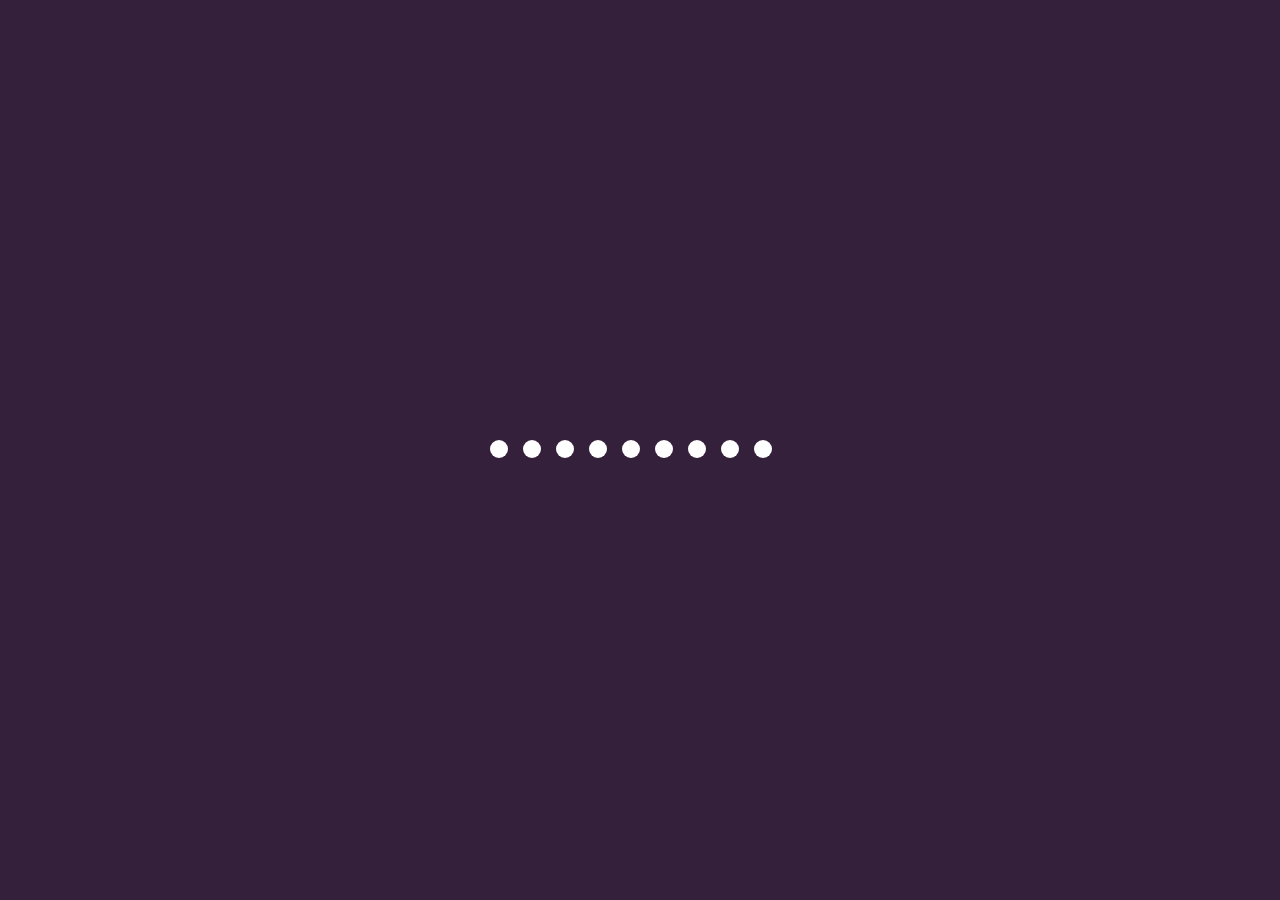
<file: 30款css3 loading加载动画效果/demo14.html>
<!DOCTYPE html PUBLIC "-//W3C//DTD XHTML 1.0 Transitional//EN" "http://www.w3.org/TR/xhtml1/DTD/xhtml1-transitional.dtd">
<html xmlns="http://www.w3.org/1999/xhtml"><head>
<meta http-equiv="Content-Type" content="text/html; charset=utf-8" />
<link rel="shortcut icon" href="http://simbyone.com/wp-content/uploads/2014/04/3455e6f65c33232a060c28829a49b1cb.png">
<title>Page Preloading Effects</title>

<link href="_css/Icomoon/style.css" rel="stylesheet" type="text/css" />
<link href="_css/main.css" rel="stylesheet" type="text/css" />

<script type="text/javascript" src="_scripts/jquery-2.0.2.min.js"></script>
<script type="text/javascript" src="_scripts/main.js"></script>

<style>
#loading{
	background-color: #35203b;
	height: 100%;
	width: 100%;
	position: fixed;
	z-index: 1;
	margin-top: 0px;
	top: 0px;
}
#loading-center{
	width: 100%;
	height: 100%;
	position: relative;
	}
#loading-center-absolute {
	position: absolute;
	left: 50%;
	top: 50%;
	height: 50px;
	width: 300px;
	margin-top: -25px;
	margin-left: -150px;

}
.object{
	width: 18px;
	height: 18px;
	background-color: #FFF;
	float: left;
    margin-top: 15px;
	margin-right: 15px;
	-moz-border-radius: 50% 50% 50% 50%;
	-webkit-border-radius: 50% 50% 50% 50%;
	border-radius: 50% 50% 50% 50%;
	-webkit-animation: object 1s infinite;
	animation: object 1s infinite;
}
.object:last-child {
	margin-right: 0px;
	}

.object:nth-child(9){
	-webkit-animation-delay: 0.9s;
    animation-delay: 0.9s;
	}
.object:nth-child(8){
	-webkit-animation-delay: 0.8s;
    animation-delay: 0.8s;
	}
.object:nth-child(7){
	-webkit-animation-delay: 0.7s;
    animation-delay: 0.7s;
	}	
.object:nth-child(6){
	-webkit-animation-delay: 0.6s;
    animation-delay: 0.6s;
	}
.object:nth-child(5){
	-webkit-animation-delay: 0.5s;
    animation-delay: 0.5s;
	}
.object:nth-child(4){
	-webkit-animation-delay: 0.4s;
    animation-delay: 0.4s;
	}
.object:nth-child(3){
	-webkit-animation-delay: 0.3s;
    animation-delay: 0.3s;
	}
.object:nth-child(2){
	-webkit-animation-delay: 0.2s;
    animation-delay: 0.2s;
	}								

@-webkit-keyframes object{
50% {
    -ms-transform: translate(0,-50px); 
   	-webkit-transform: translate(0,-50px);
    transform: translate(0,-50px);
	}
}		
@keyframes object{
50% {
    -ms-transform: translate(0,-50px); 
   	-webkit-transform: translate(0,-50px);
    transform: translate(0,-50px);
	}
}



</style>
</head>
<body>
<div id="loading">
<div id="loading-center">
<div id="loading-center-absolute">
<div class="object"></div>
<div class="object"></div>
<div class="object"></div>
<div class="object"></div>
<div class="object"></div>
<div class="object"></div>
<div class="object"></div>
<div class="object"></div>
<div class="object"></div>
</div>
</div>
 
</div>



<div id="wrapper">
<div id="wrapper-center">
<div class="wrapper-center-title">Square Animations</div>
<div class="wrapper-center-content">
<a href="demo1.html">Demo 1</a>
<a href="demo2.html">Demo 2</a>
<a href="demo3.html">Demo 3</a>
<a href="demo4.html">Demo 4</a>
<a href="demo5.html">Demo 5</a>
<a href="demo6.html">Demo 6</a>
<a href="demo7.html">Demo 7</a>
<a href="demo8.html">Demo 8</a>
<a href="demo9.html">Demo 9</a>
<a href="demo10.html">Demo 10</a>
</div>
<div class="wrapper-center-title">Round Animations</div>
<div class="wrapper-center-content">
<a href="demo11.html">Demo 11</a>
<a href="demo12.html">Demo 12</a>
<a href="demo13.html">Demo 13</a>
<a href="demo14.html">Demo 14</a>
<a href="demo15.html">Demo 15</a>
<a href="demo16.html">Demo 16</a>
<a href="demo17.html">Demo 17</a>
<a href="demo18.html">Demo 18</a>
<a href="demo19.html">Demo 19</a>
<a href="demo20.html">Demo 20</a>
</div>
<div class="wrapper-center-title">Various Animations</div>
<div class="wrapper-center-content">
<a href="demo21.html">Demo 21</a>
<a href="demo22.html">Demo 22</a>
<a href="demo23.html">Demo 23</a>
<a href="demo24.html">Demo 24</a>
<a href="demo25.html">Demo 25</a>
<a href="demo26.html">Demo 26</a>
<a href="demo27.html">Demo 27</a>
<a href="demo28.html">Demo 28</a>
<a href="demo29.html">Demo 29</a>
<a href="demo30.html">Demo 30</a>
</div>
</div>
</div>
<?php $post_title = 'Drag and Drop Newsletter Builder using jQuery'; require_once('../recommended_posts.php'); ?>

</body>
</html>
</file>
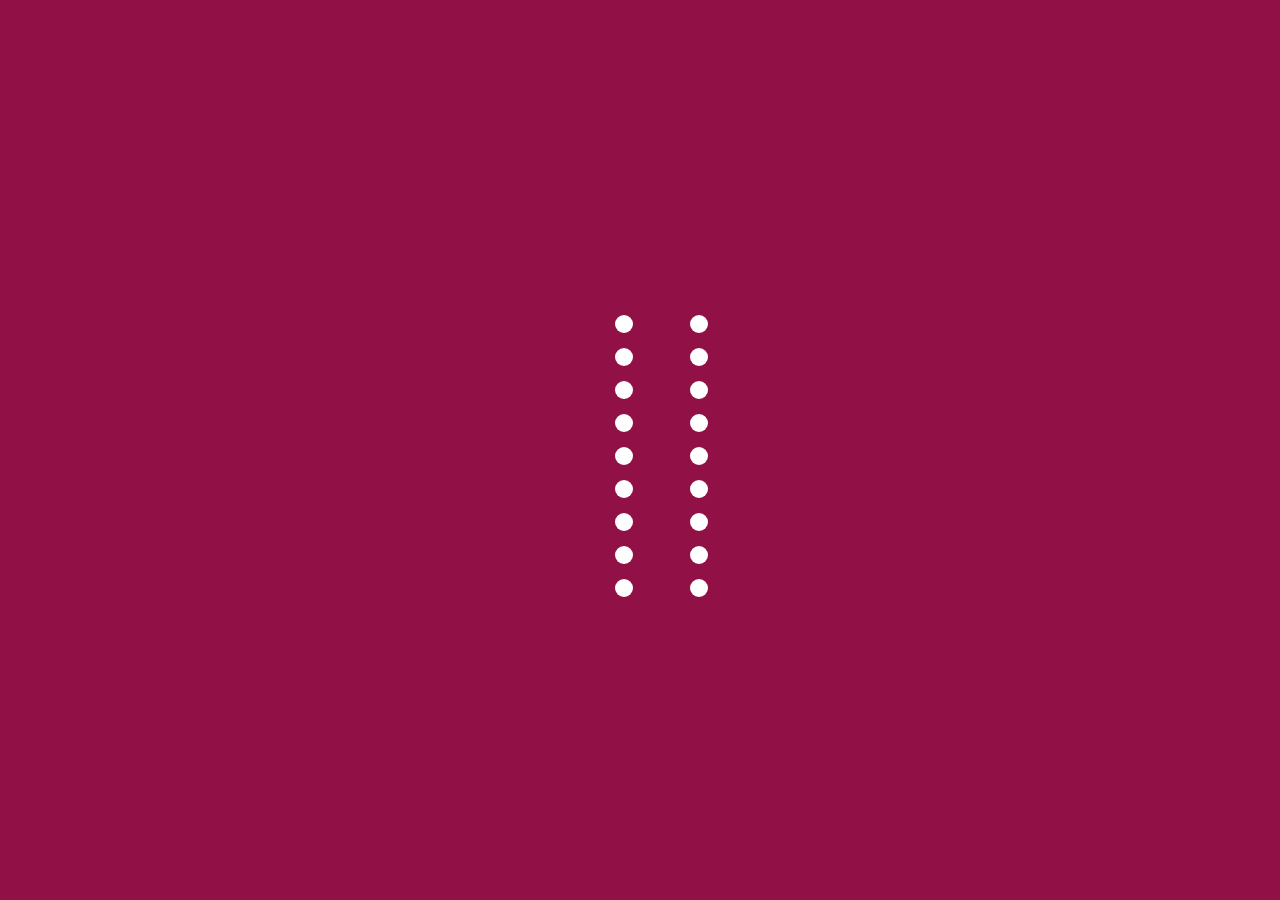
<file: 30款css3 loading加载动画效果/demo15.html>
<!DOCTYPE html PUBLIC "-//W3C//DTD XHTML 1.0 Transitional//EN" "http://www.w3.org/TR/xhtml1/DTD/xhtml1-transitional.dtd">
<html xmlns="http://www.w3.org/1999/xhtml"><head>
<meta http-equiv="Content-Type" content="text/html; charset=utf-8" />
<link rel="shortcut icon" href="http://simbyone.com/wp-content/uploads/2014/04/3455e6f65c33232a060c28829a49b1cb.png">
<title>Page Preloading Effects</title>

<link href="_css/Icomoon/style.css" rel="stylesheet" type="text/css" />
<link href="_css/main.css" rel="stylesheet" type="text/css" />

<script type="text/javascript" src="_scripts/jquery-2.0.2.min.js"></script>
<script type="text/javascript" src="_scripts/main.js"></script>

<style>
#loading{
	background-color: #911146;
	height: 100%;
	width: 100%;
	position: fixed;
	z-index: 1;
	margin-top: 0px;
	top: 0px;
}
#loading-center{
	width: 100%;
	height: 100%;
	position: relative;
	}
#loading-center-absolute-one {
	position: absolute;
	left: 50%;
	top: 50%;
	height: 300px;
	width: 50px;
	margin-top: -150px;
	margin-left: -25px;
	
}
#loading-center-absolute-two {
	position: absolute;
	left: 50%;
	top: 50%;
	height: 300px;
	width: 50px;
	margin-top: -150px;
	margin-left: 50px;
	
}
.object-one{
	width: 18px;
	height: 18px;
	background-color: #FFF;
	float: left;
    margin-top: 15px;
	margin-right: 15px;
	-moz-border-radius: 50% 50% 50% 50%;
	-webkit-border-radius: 50% 50% 50% 50%;
	border-radius: 50% 50% 50% 50%;
    -webkit-animation: object-one 1s infinite;
	animation: object-one 1s infinite;
}
.object-two{
	width: 18px;
	height: 18px;
	background-color: #FFF;
	float: left;
    margin-top: 15px;
	margin-right: 15px;
	-moz-border-radius: 50% 50% 50% 50%;
	-webkit-border-radius: 50% 50% 50% 50%;
	border-radius: 50% 50% 50% 50%;
	-webkit-animation: object-two 1s infinite;
	animation: object-two 1s infinite;
}

.object-one:nth-child(9){
	-webkit-animation-delay: 0.9s;
    animation-delay: 0.9s;
	}
.object-one:nth-child(8){
	-webkit-animation-delay: 0.8s;
    animation-delay: 0.8s;
	}
.object-one:nth-child(7){
	-webkit-animation-delay: 0.7s;
    animation-delay: 0.7s;
	}	
.object-one:nth-child(6){
	-webkit-animation-delay: 0.6s;
    animation-delay: 0.6s;
	}
.object-one:nth-child(5){
	-webkit-animation-delay: 0.5s;
    animation-delay: 0.5s;
	}
.object-one:nth-child(4){
	-webkit-animation-delay: 0.4s;
    animation-delay: 0.4s;
	}
.object-one:nth-child(3){
	-webkit-animation-delay: 0.3s;
    animation-delay: 0.3s;
	}
.object-one:nth-child(2){
	-webkit-animation-delay: 0.2s;
    animation-delay: 0.2s;
	}
		
.object-two:nth-child(9){
	-webkit-animation-delay: 0.9s;
    animation-delay: 0.9s;
	}
.object-two:nth-child(8){
	-webkit-animation-delay: 0.8s;
    animation-delay: 0.8s;
	}
.object-two:nth-child(7){
	-webkit-animation-delay: 0.7s;
    animation-delay: 0.7s;
	}	
.object-two:nth-child(6){
	-webkit-animation-delay: 0.6s;
    animation-delay: 0.6s;
	}
.object-two:nth-child(5){
	-webkit-animation-delay: 0.5s;
    animation-delay: 0.5s;
	}
.object-two:nth-child(4){
	-webkit-animation-delay: 0.4s;
    animation-delay: 0.4s;
	}
.object-two:nth-child(3){
	-webkit-animation-delay: 0.3s;
    animation-delay: 0.3s;
	}
.object-two:nth-child(2){
	-webkit-animation-delay: 0.2s;
    animation-delay: 0.2s;
	}
											

@-webkit-keyframes object-one{
50% {
    -ms-transform: translate(100px,0); 
   	-webkit-transform: translate(100px,0);
    transform: translate(100px,0);
	}
}		
@keyframes object-one{
50% {
    -ms-transform: translate(100px,0); 
   	-webkit-transform: translate(100px,0);
    transform: translate(100px,0);
	}
}


@-webkit-keyframes object-two{
50% {
    -ms-transform: translate(-100px,0); 
   	-webkit-transform: translate(-100px,0);
    transform: translate(-100px,0);
	}
}		
@keyframes object-two{
50% {
    -ms-transform: translate(-100px,0); 
   	-webkit-transform: translate(-100px,0);
    transform: translate(-100px,0);
	}
}



</style>
</head>
<body>
<div id="loading">
<div id="loading-center">
<div id="loading-center-absolute-one">
<div class="object-one"></div>
<div class="object-one"></div>
<div class="object-one"></div>
<div class="object-one"></div>
<div class="object-one"></div>
<div class="object-one"></div>
<div class="object-one"></div>
<div class="object-one"></div>
<div class="object-one"></div>
</div>
<div id="loading-center-absolute-two">
<div class="object-two"></div>
<div class="object-two"></div>
<div class="object-two"></div>
<div class="object-two"></div>
<div class="object-two"></div>
<div class="object-two"></div>
<div class="object-two"></div>
<div class="object-two"></div>
<div class="object-two"></div>
</div>
</div>
 
</div>



<div id="wrapper">
<div id="wrapper-center">
<div class="wrapper-center-title">Square Animations</div>
<div class="wrapper-center-content">
<a href="demo1.html">Demo 1</a>
<a href="demo2.html">Demo 2</a>
<a href="demo3.html">Demo 3</a>
<a href="demo4.html">Demo 4</a>
<a href="demo5.html">Demo 5</a>
<a href="demo6.html">Demo 6</a>
<a href="demo7.html">Demo 7</a>
<a href="demo8.html">Demo 8</a>
<a href="demo9.html">Demo 9</a>
<a href="demo10.html">Demo 10</a>
</div>
<div class="wrapper-center-title">Round Animations</div>
<div class="wrapper-center-content">
<a href="demo11.html">Demo 11</a>
<a href="demo12.html">Demo 12</a>
<a href="demo13.html">Demo 13</a>
<a href="demo14.html">Demo 14</a>
<a href="demo15.html">Demo 15</a>
<a href="demo16.html">Demo 16</a>
<a href="demo17.html">Demo 17</a>
<a href="demo18.html">Demo 18</a>
<a href="demo19.html">Demo 19</a>
<a href="demo20.html">Demo 20</a>
</div>
<div class="wrapper-center-title">Various Animations</div>
<div class="wrapper-center-content">
<a href="demo21.html">Demo 21</a>
<a href="demo22.html">Demo 22</a>
<a href="demo23.html">Demo 23</a>
<a href="demo24.html">Demo 24</a>
<a href="demo25.html">Demo 25</a>
<a href="demo26.html">Demo 26</a>
<a href="demo27.html">Demo 27</a>
<a href="demo28.html">Demo 28</a>
<a href="demo29.html">Demo 29</a>
<a href="demo30.html">Demo 30</a>
</div>
</div>
</div>
<?php $post_title = 'Drag and Drop Newsletter Builder using jQuery'; require_once('../recommended_posts.php'); ?>

</body>
</html>
</file>
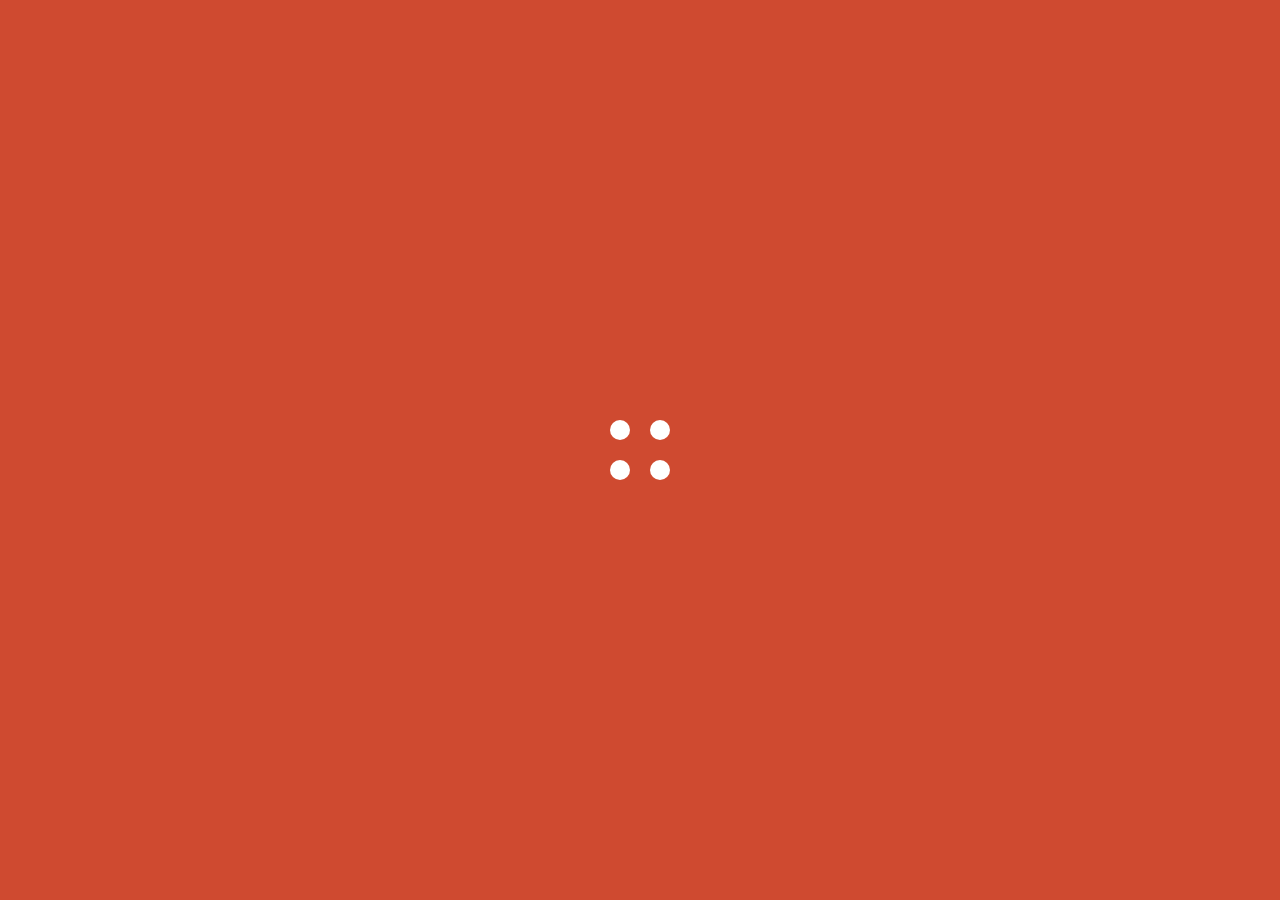
<file: 30款css3 loading加载动画效果/demo16.html>
<!DOCTYPE html PUBLIC "-//W3C//DTD XHTML 1.0 Transitional//EN" "http://www.w3.org/TR/xhtml1/DTD/xhtml1-transitional.dtd">
<html xmlns="http://www.w3.org/1999/xhtml"><head>
<meta http-equiv="Content-Type" content="text/html; charset=utf-8" />
<link rel="shortcut icon" href="http://simbyone.com/wp-content/uploads/2014/04/3455e6f65c33232a060c28829a49b1cb.png">
<title>Page Preloading Effects</title>

<link href="_css/Icomoon/style.css" rel="stylesheet" type="text/css" />
<link href="_css/main.css" rel="stylesheet" type="text/css" />

<script type="text/javascript" src="_scripts/jquery-2.0.2.min.js"></script>
<script type="text/javascript" src="_scripts/main.js"></script>

<style>
#loading{
	background-color: #cf4a30;
	height: 100%;
	width: 100%;
	position: fixed;
	z-index: 1;
	margin-top: 0px;
	top: 0px;
}
#loading-center{
	width: 100%;
	height: 100%;
	position: relative;
	}
#loading-center-absolute {
	position: absolute;
	left: 50%;
	top: 50%;
	height: 60px;
	width: 60px;
	margin-top: -30px;
	margin-left: -30px;
    -webkit-animation: loading-center-absolute 1s infinite;
	animation: loading-center-absolute 1s infinite;

}
.object{
	width: 20px;
	height: 20px;
	background-color: #FFF;
	float: left;
	-moz-border-radius: 50% 50% 50% 50%;
	-webkit-border-radius: 50% 50% 50% 50%;
	border-radius: 50% 50% 50% 50%;
	margin-right: 20px;
	margin-bottom: 20px;	
}
.object:nth-child(2n+0) {
	margin-right: 0px;

}
#object_one{
	-webkit-animation: object_one 1s infinite;
	animation: object_one 1s infinite;
	}
#object_two{
	-webkit-animation: object_two 1s infinite;
	animation: object_two 1s infinite;
	}	
#object_three{
	-webkit-animation: object_three 1s infinite;
	animation: object_three 1s infinite;
	}		
#object_four{
	-webkit-animation: object_four 1s infinite;
	animation: object_four 1s infinite;
	}		
	
@-webkit-keyframes loading-center-absolute{
100% {
    -ms-transform: rotate(360deg); 
   	-webkit-transform: rotate(360deg); 
    transform: rotate(360deg); 
	}			
	
}		
@keyframes loading-center-absolute{
100% {
    -ms-transform: rotate(360deg); 
   	-webkit-transform: rotate(360deg); 
    transform: rotate(360deg); 
	}
}	
	
	
								

@-webkit-keyframes object_one{
50% {
    -ms-transform: translate(20px,20px); 
   	-webkit-transform: translate(20px,20px);
    transform: translate(20px,20px);
	}
}		
@keyframes object_one{
50% {
     -ms-transform: translate(20px,20px); 
   	-webkit-transform: translate(20px,20px);
    transform: translate(20px,20px);
	}
}


@-webkit-keyframes object_two{
50% {
    -ms-transform: translate(-20px,20px); 
   	-webkit-transform: translate(-20px,20px);
    transform: translate(-20px,20px);
	}
}		
@keyframes object_two{
50% {
    -ms-transform: translate(-20px,20px); 
   	-webkit-transform: translate(-20px,20px);
    transform: translate(-20px,20px);
	}
}



@-webkit-keyframes object_three{
50% {
    -ms-transform: translate(20px,-20px); 
   	-webkit-transform: translate(20px,-20px);
    transform: translate(20px,-20px);
	}
}		
@keyframes object_three{
50% {
    -ms-transform: translate(20px,-20px); 
   	-webkit-transform: translate(20px,-20px);
    transform: translate(20px,-20px);
	}
}



@-webkit-keyframes object_four{
50% {
    -ms-transform: translate(-20px,-20px); 
   	-webkit-transform: translate(-20px,-20px);
    transform: translate(-20px,-20px);
	}
}		
@keyframes object_four{
50% {
    -ms-transform: translate(-20px,-20px); 
   	-webkit-transform: translate(-20px,-20px);
    transform: translate(-20px,-20px);
	}
}



</style>
</head>
<body>
<div id="loading">
<div id="loading-center">
<div id="loading-center-absolute">
<div class="object" id="object_one"></div>
<div class="object" id="object_two"></div>
<div class="object" id="object_three"></div>
<div class="object" id="object_four"></div>

</div>
</div>
 
</div>



<div id="wrapper">
<div id="wrapper-center">
<div class="wrapper-center-title">Square Animations</div>
<div class="wrapper-center-content">
<a href="demo1.html">Demo 1</a>
<a href="demo2.html">Demo 2</a>
<a href="demo3.html">Demo 3</a>
<a href="demo4.html">Demo 4</a>
<a href="demo5.html">Demo 5</a>
<a href="demo6.html">Demo 6</a>
<a href="demo7.html">Demo 7</a>
<a href="demo8.html">Demo 8</a>
<a href="demo9.html">Demo 9</a>
<a href="demo10.html">Demo 10</a>
</div>
<div class="wrapper-center-title">Round Animations</div>
<div class="wrapper-center-content">
<a href="demo11.html">Demo 11</a>
<a href="demo12.html">Demo 12</a>
<a href="demo13.html">Demo 13</a>
<a href="demo14.html">Demo 14</a>
<a href="demo15.html">Demo 15</a>
<a href="demo16.html">Demo 16</a>
<a href="demo17.html">Demo 17</a>
<a href="demo18.html">Demo 18</a>
<a href="demo19.html">Demo 19</a>
<a href="demo20.html">Demo 20</a>
</div>
<div class="wrapper-center-title">Various Animations</div>
<div class="wrapper-center-content">
<a href="demo21.html">Demo 21</a>
<a href="demo22.html">Demo 22</a>
<a href="demo23.html">Demo 23</a>
<a href="demo24.html">Demo 24</a>
<a href="demo25.html">Demo 25</a>
<a href="demo26.html">Demo 26</a>
<a href="demo27.html">Demo 27</a>
<a href="demo28.html">Demo 28</a>
<a href="demo29.html">Demo 29</a>
<a href="demo30.html">Demo 30</a>
</div>
</div>
</div>
<?php $post_title = 'Drag and Drop Newsletter Builder using jQuery'; require_once('../recommended_posts.php'); ?>

</body>
</html>
</file>
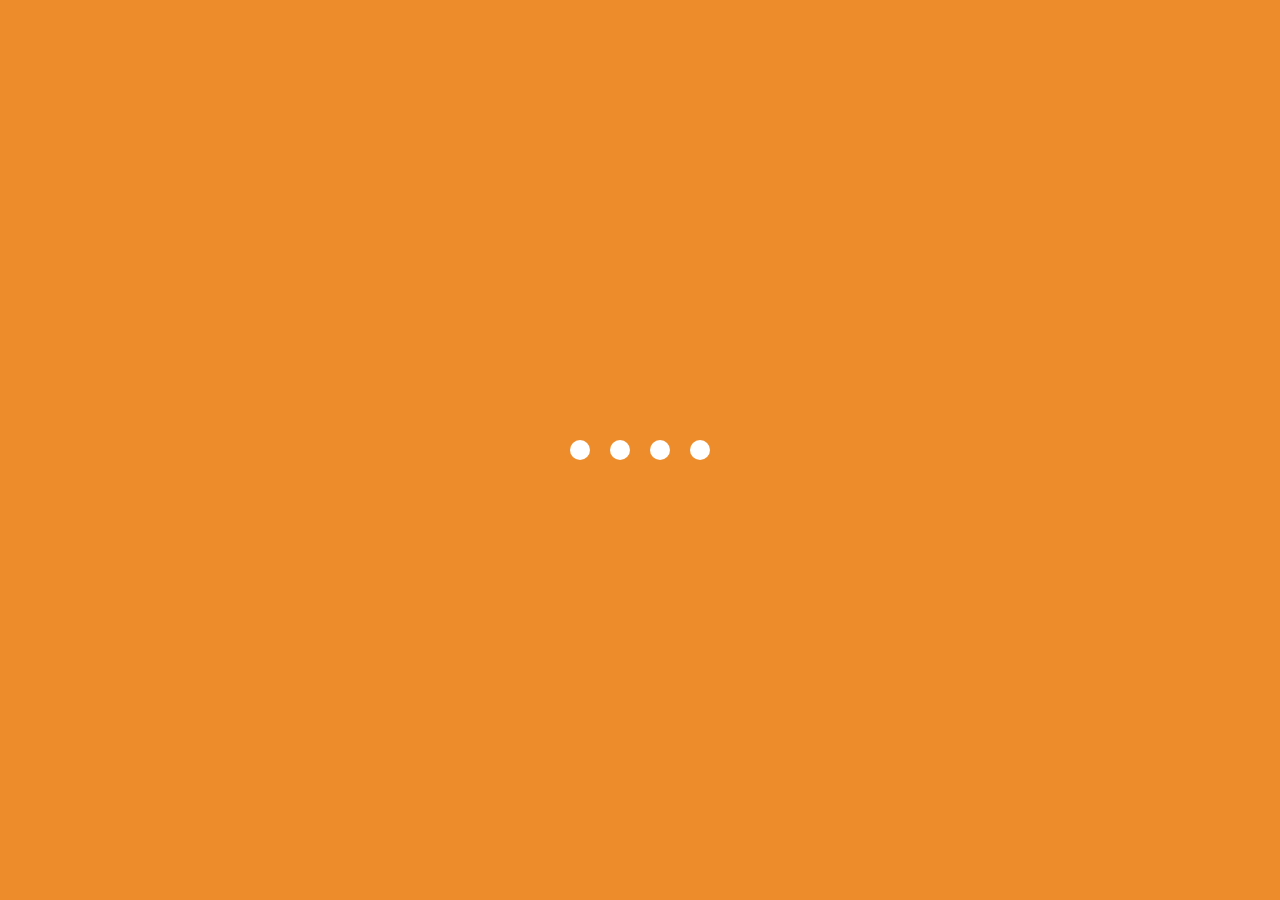
<file: 30款css3 loading加载动画效果/demo17.html>
<!DOCTYPE html PUBLIC "-//W3C//DTD XHTML 1.0 Transitional//EN" "http://www.w3.org/TR/xhtml1/DTD/xhtml1-transitional.dtd">
<html xmlns="http://www.w3.org/1999/xhtml"><head>
<meta http-equiv="Content-Type" content="text/html; charset=utf-8" />
<link rel="shortcut icon" href="http://simbyone.com/wp-content/uploads/2014/04/3455e6f65c33232a060c28829a49b1cb.png">
<title>Page Preloading Effects</title>

<link href="_css/Icomoon/style.css" rel="stylesheet" type="text/css" />
<link href="_css/main.css" rel="stylesheet" type="text/css" />

<script type="text/javascript" src="_scripts/jquery-2.0.2.min.js"></script>
<script type="text/javascript" src="_scripts/main.js"></script>

<style>
#loading{
	background-color: #ed8c2b;
	height: 100%;
	width: 100%;
	position: fixed;
	z-index: 1;
	margin-top: 0px;
	top: 0px;
}
#loading-center{
	width: 100%;
	height: 100%;
	position: relative;
	}
#loading-center-absolute {
	position: absolute;
	left: 50%;
	top: 50%;
	height: 20px;
	width: 140px;
	margin-top: -10px;
	margin-left: -70px;
	-webkit-animation: loading-center-absolute 1s infinite;
	animation: loading-center-absolute 1s infinite;

}
.object{
	width: 20px;
	height: 20px;
	background-color: #FFF;
	float: left;
	-moz-border-radius: 50% 50% 50% 50%;
	-webkit-border-radius: 50% 50% 50% 50%;
	border-radius: 50% 50% 50% 50%;
	margin-right: 20px;
	margin-bottom: 20px;	
}
.object:last-child {
	margin-right: 0px;

}
#object_one{
	-webkit-animation: object_one 1s infinite;
	animation: object_one 1s infinite;
	}
#object_two{
	-webkit-animation: object_two 1s infinite;
	animation: object_two 1s infinite;
	}	
#object_three{
	-webkit-animation: object_three 1s infinite;
	animation: object_three 1s infinite;
	}		
#object_four{
	-webkit-animation: object_four 1s infinite;
	animation: object_four 1s infinite;
	}		
	
@-webkit-keyframes loading-center-absolute{
100% {
   -ms-transform: rotate(360deg); 
   	-webkit-transform: rotate(360deg); 
    transform: rotate(360deg); 
	}			
	
}		
@keyframes loading-center-absolute{
100% {
    -ms-transform: rotate(360deg); 
   	-webkit-transform: rotate(360deg); 
    transform: rotate(360deg); 
	}
}	
	
	
								

@-webkit-keyframes object_one{
50% {
    -ms-transform: translate(20px,20px); 
   	-webkit-transform: translate(20px,20px);
    transform: translate(20px,20px);
	}
}		
@keyframes object_one{
50% {
     -ms-transform: translate(20px,20px); 
   	-webkit-transform: translate(20px,20px);
    transform: translate(20px,20px);
	}
}


@-webkit-keyframes object_two{
50% {
    -ms-transform: translate(-20px,20px); 
   	-webkit-transform: translate(-20px,20px);
    transform: translate(-20px,20px);
	}
}		
@keyframes object_two{
50% {
    -ms-transform: translate(-20px,20px); 
   	-webkit-transform: translate(-20px,20px);
    transform: translate(-20px,20px);
	}
}



@-webkit-keyframes object_three{
50% {
    -ms-transform: translate(20px,-20px); 
   	-webkit-transform: translate(20px,-20px);
    transform: translate(20px,-20px);
	}
}		
@keyframes object_three{
50% {
    -ms-transform: translate(20px,-20px); 
   	-webkit-transform: translate(20px,-20px);
    transform: translate(20px,-20px);
	}
}



@-webkit-keyframes object_four{
50% {
    -ms-transform: translate(-20px,-20px); 
   	-webkit-transform: translate(-20px,-20px);
    transform: translate(-20px,-20px);
	}
}		
@keyframes object_four{
50% {
    -ms-transform: translate(-20px,-20px); 
   	-webkit-transform: translate(-20px,-20px);
    transform: translate(-20px,-20px);
	}
}




</style>
</head>
<body>
<div id="loading">
<div id="loading-center">
<div id="loading-center-absolute">
<div class="object" id="object_one"></div>
<div class="object" id="object_two"></div>
<div class="object" id="object_three"></div>
<div class="object" id="object_four"></div>

</div>
</div>
 
</div>



<div id="wrapper">
<div id="wrapper-center">
<div class="wrapper-center-title">Square Animations</div>
<div class="wrapper-center-content">
<a href="demo1.html">Demo 1</a>
<a href="demo2.html">Demo 2</a>
<a href="demo3.html">Demo 3</a>
<a href="demo4.html">Demo 4</a>
<a href="demo5.html">Demo 5</a>
<a href="demo6.html">Demo 6</a>
<a href="demo7.html">Demo 7</a>
<a href="demo8.html">Demo 8</a>
<a href="demo9.html">Demo 9</a>
<a href="demo10.html">Demo 10</a>
</div>
<div class="wrapper-center-title">Round Animations</div>
<div class="wrapper-center-content">
<a href="demo11.html">Demo 11</a>
<a href="demo12.html">Demo 12</a>
<a href="demo13.html">Demo 13</a>
<a href="demo14.html">Demo 14</a>
<a href="demo15.html">Demo 15</a>
<a href="demo16.html">Demo 16</a>
<a href="demo17.html">Demo 17</a>
<a href="demo18.html">Demo 18</a>
<a href="demo19.html">Demo 19</a>
<a href="demo20.html">Demo 20</a>
</div>
<div class="wrapper-center-title">Various Animations</div>
<div class="wrapper-center-content">
<a href="demo21.html">Demo 21</a>
<a href="demo22.html">Demo 22</a>
<a href="demo23.html">Demo 23</a>
<a href="demo24.html">Demo 24</a>
<a href="demo25.html">Demo 25</a>
<a href="demo26.html">Demo 26</a>
<a href="demo27.html">Demo 27</a>
<a href="demo28.html">Demo 28</a>
<a href="demo29.html">Demo 29</a>
<a href="demo30.html">Demo 30</a>
</div>
</div>
</div>
<?php $post_title = 'Drag and Drop Newsletter Builder using jQuery'; require_once('../recommended_posts.php'); ?>

</body>
</html>
</file>
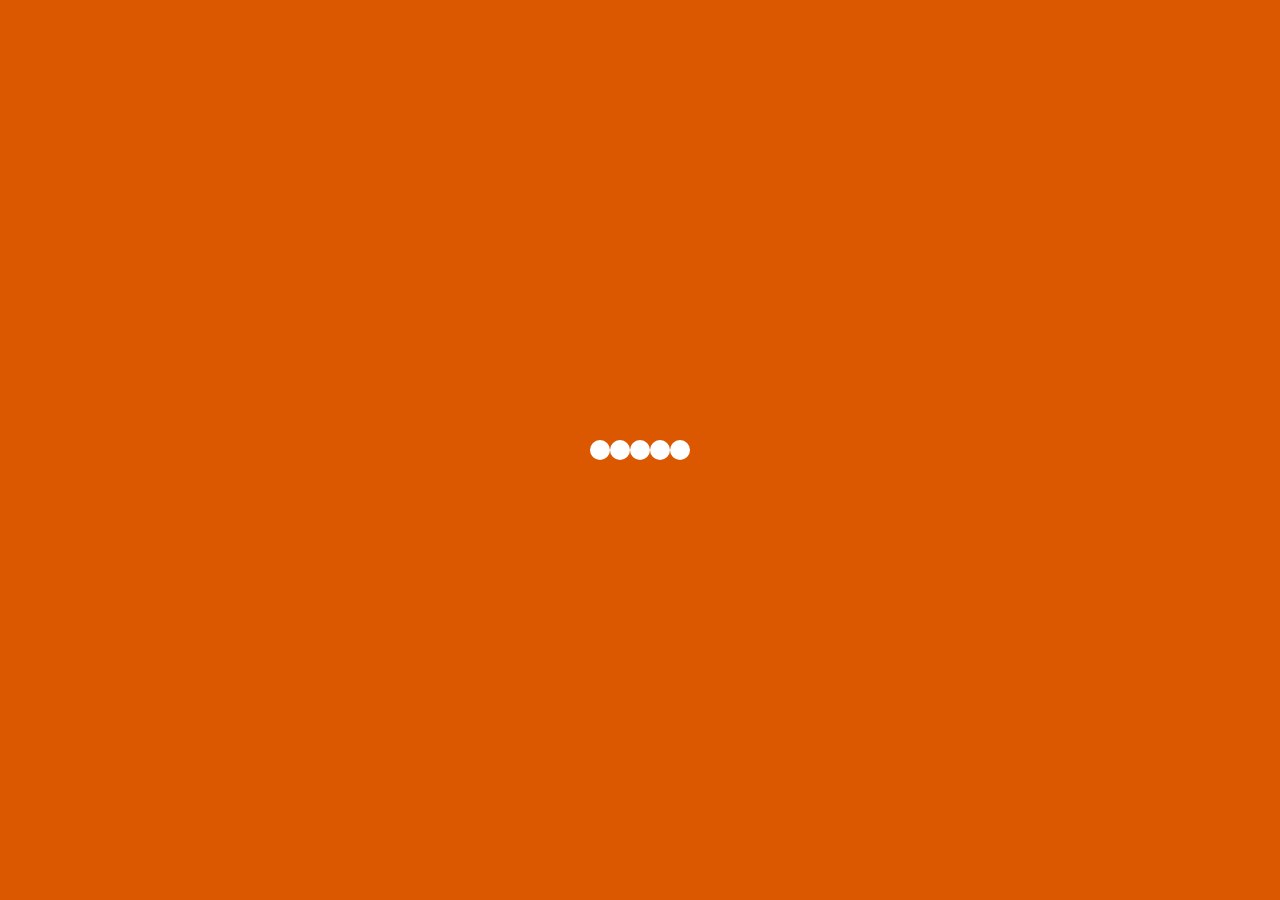
<file: 30款css3 loading加载动画效果/demo18.html>
<!DOCTYPE html PUBLIC "-//W3C//DTD XHTML 1.0 Transitional//EN" "http://www.w3.org/TR/xhtml1/DTD/xhtml1-transitional.dtd">
<html xmlns="http://www.w3.org/1999/xhtml"><head>
<meta http-equiv="Content-Type" content="text/html; charset=utf-8" />
<link rel="shortcut icon" href="http://simbyone.com/wp-content/uploads/2014/04/3455e6f65c33232a060c28829a49b1cb.png">
<title>Page Preloading Effects</title>

<link href="_css/Icomoon/style.css" rel="stylesheet" type="text/css" />
<link href="_css/main.css" rel="stylesheet" type="text/css" />

<script type="text/javascript" src="_scripts/jquery-2.0.2.min.js"></script>
<script type="text/javascript" src="_scripts/main.js"></script>

<style>
#loading{
	background-color: #db5800;
	height: 100%;
	width: 100%;
	position: fixed;
	z-index: 1;
	margin-top: 0px;
	top: 0px;
}
#loading-center{
	width: 100%;
	height: 100%;
	position: relative;
	}
#loading-center-absolute {
	position: absolute;
	left: 50%;
	top: 50%;
	height: 20px;
	width: 100px;
	margin-top: -10px;
	margin-left: -50px;

}
.object{
	width: 20px;
	height: 20px;
	background-color: #FFF;
	-moz-border-radius: 50% 50% 50% 50%;
	-webkit-border-radius: 50% 50% 50% 50%;
	border-radius: 50% 50% 50% 50%;
	margin-right: 20px;
	margin-bottom: 20px;
	position: absolute;	
}


#object_one{
	-webkit-animation: object 2s linear infinite;
	 animation: object 2s linear infinite;
	 }
#object_two{ 
	-webkit-animation: object 2s linear infinite -.4s;
	animation: object 2s linear infinite -.4s;
	 }
#object_three{ 
	-webkit-animation: object 2s linear infinite -.8s; 
	animation: object 2s linear infinite -.8s; 
	}
#object_four{ 
	-webkit-animation: object 2s linear infinite -1.2s;
	animation: object 2s linear infinite -1.2s; 
	} 
#object_five{ 
	-webkit-animation: object 2s linear infinite -1.6s; 
	animation: object 2s linear infinite -1.6s; 
	}
	
	
@-webkit-keyframes object{
  0% { left: 100px; top:0}
  80% { left: 0; top:0;}
  85% { left: 0; top: -20px; width: 20px; height: 20px;}
  90% { width: 40px; height: 15px; }
  95% { left: 100px; top: -20px; width: 20px; height: 20px;}
  100% { left: 100px; top:0; }		
	
}		
@keyframes object{
  0% { left: 100px; top:0}
  80% { left: 0; top:0;}
  85% { left: 0; top: -20px; width: 20px; height: 20px;}
  90% { width: 40px; height: 15px; }
  95% { left: 100px; top: -20px; width: 20px; height: 20px;}
  100% { left: 100px; top:0; }
}	
	
	
								





</style>
</head>
<body>
<div id="loading">
<div id="loading-center">
<div id="loading-center-absolute">
<div class="object" id="object_one"></div>
<div class="object" id="object_two" style="left:20px;"></div>
<div class="object" id="object_three" style="left:40px;"></div>
<div class="object" id="object_four" style="left:60px;"></div>
<div class="object" id="object_five" style="left:80px;"></div>
</div>
</div>
 
</div>


<div id="header">
<div id="header-left">

<div id="header-left-icon"><a href="http://simbyone.com/30-css-page-preload-animations/"><i class="fa fa-angle-left"></i></a></div>
<div id="header-left-text"><a href="http://simbyone.com/30-css-page-preload-animations/">30 CSS Page Preload Animations</a></div>
</div>

<div id="header-right">
<div id="header-right-icon"><a href="http://simbyone.com/css-page-preload-animations/css-page-preload-animations.zip"><i class="fa fa-cloud-download"></i></a></div>
<div id="header-right-text"><a href="http://simbyone.com/css-page-preload-animations/css-page-preload-animations.zip">Download Source</a></div>
</div>
</div>

<div id="wrapper">
<div id="wrapper-center">
<div class="wrapper-center-title">Square Animations</div>
<div class="wrapper-center-content">
<a href="demo1.html">Demo 1</a>
<a href="demo2.html">Demo 2</a>
<a href="demo3.html">Demo 3</a>
<a href="demo4.html">Demo 4</a>
<a href="demo5.html">Demo 5</a>
<a href="demo6.html">Demo 6</a>
<a href="demo7.html">Demo 7</a>
<a href="demo8.html">Demo 8</a>
<a href="demo9.html">Demo 9</a>
<a href="demo10.html">Demo 10</a>
</div>
<div class="wrapper-center-title">Round Animations</div>
<div class="wrapper-center-content">
<a href="demo11.html">Demo 11</a>
<a href="demo12.html">Demo 12</a>
<a href="demo13.html">Demo 13</a>
<a href="demo14.html">Demo 14</a>
<a href="demo15.html">Demo 15</a>
<a href="demo16.html">Demo 16</a>
<a href="demo17.html">Demo 17</a>
<a href="demo18.html">Demo 18</a>
<a href="demo19.html">Demo 19</a>
<a href="demo20.html">Demo 20</a>
</div>
<div class="wrapper-center-title">Various Animations</div>
<div class="wrapper-center-content">
<a href="demo21.html">Demo 21</a>
<a href="demo22.html">Demo 22</a>
<a href="demo23.html">Demo 23</a>
<a href="demo24.html">Demo 24</a>
<a href="demo25.html">Demo 25</a>
<a href="demo26.html">Demo 26</a>
<a href="demo27.html">Demo 27</a>
<a href="demo28.html">Demo 28</a>
<a href="demo29.html">Demo 29</a>
<a href="demo30.html">Demo 30</a>
</div>
</div>
</div>


</body>
</html>
</file>
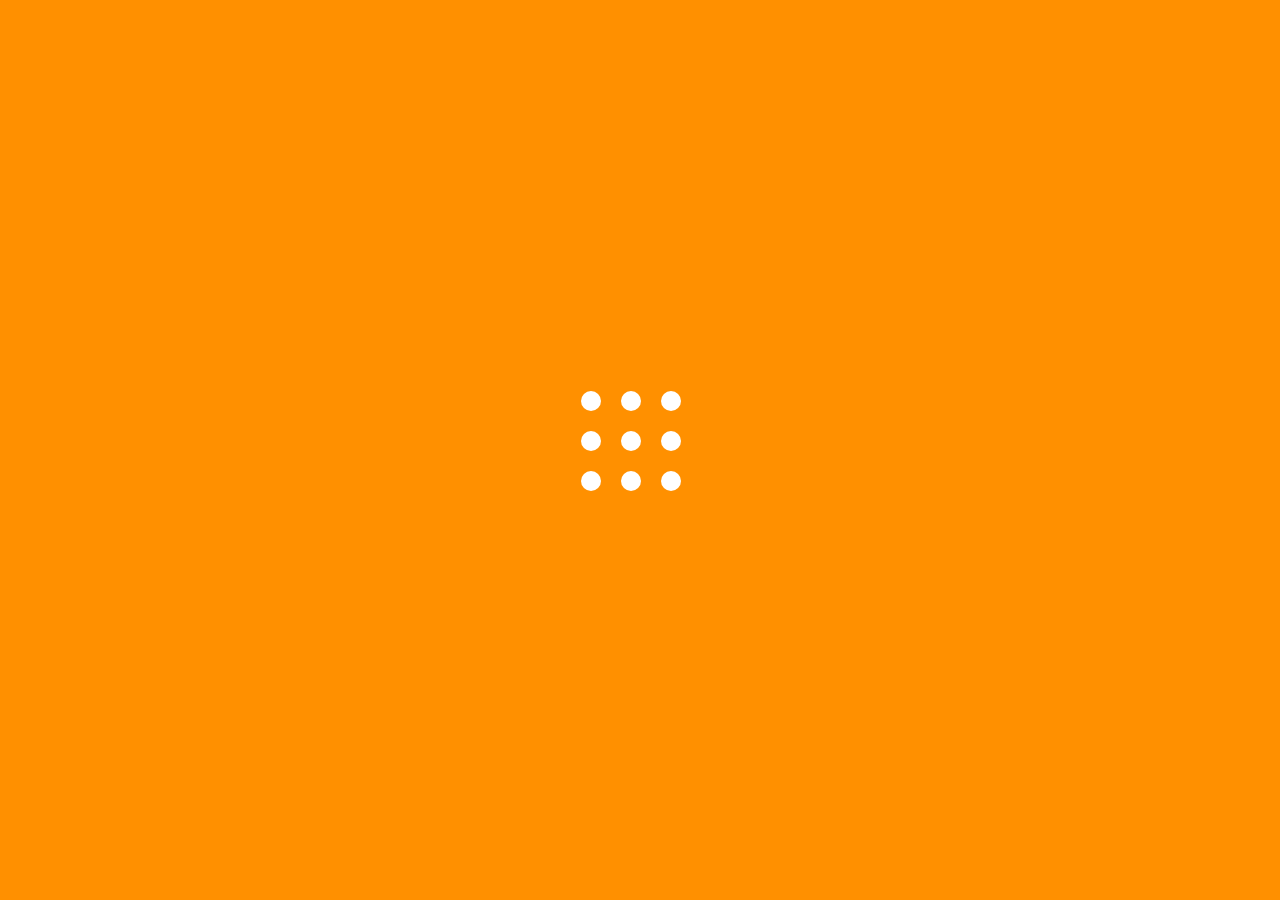
<file: 30款css3 loading加载动画效果/demo19.html>
<!DOCTYPE html PUBLIC "-//W3C//DTD XHTML 1.0 Transitional//EN" "http://www.w3.org/TR/xhtml1/DTD/xhtml1-transitional.dtd">
<html xmlns="http://www.w3.org/1999/xhtml"><head>
<meta http-equiv="Content-Type" content="text/html; charset=utf-8" />
<link rel="shortcut icon" href="http://simbyone.com/wp-content/uploads/2014/04/3455e6f65c33232a060c28829a49b1cb.png">
<title>Page Preloading Effects</title>

<link href="_css/Icomoon/style.css" rel="stylesheet" type="text/css" />
<link href="_css/main.css" rel="stylesheet" type="text/css" />

<script type="text/javascript" src="_scripts/jquery-2.0.2.min.js"></script>
<script type="text/javascript" src="_scripts/main.js"></script>

<style>
#loading{
	background-color: #ff9000;
	height: 100%;
	width: 100%;
	position: fixed;
	z-index: 1;
	margin-top: 0px;
	top: 0px;
}
#loading-center{
	width: 100%;
	height: 100%;
	position: relative;
	}
#loading-center-absolute {
	position: absolute;
	left: 50%;
	top: 50%;
	height: 118px;
	width: 118px;
	margin-top: -59px;
	margin-left: -59px;

}

.object{
	width: 20px;
	height: 20px;
	background-color: #FFF;
	margin-right: 20px;
	float: left;
	margin-bottom: 20px;
	-moz-border-radius: 50% 50% 50% 50%;
	-webkit-border-radius: 50% 50% 50% 50%;
	border-radius: 50% 50% 50% 50%;
	}
.object:nth-child(3n+0) {
	margin-right: 0px;
}


#object_one {
	-webkit-animation: animate 1s -0.9s ease-in-out infinite ;
	animation: animate 1s -0.9s ease-in-out infinite ;
	}
#object_two {
    -webkit-animation: animate 1s -0.8s ease-in-out infinite ;
	animation: animate 1s -0.8s ease-in-out infinite ;
	}
#object_three {
    -webkit-animation: animate 1s -0.7s ease-in-out infinite ;
	animation: animate 1s -0.7s ease-in-out infinite ;
	}
#object_four {
    -webkit-animation: animate 1s -0.6s ease-in-out infinite ;
	animation: animate 1s -0.6s ease-in-out infinite ;
	}
#object_five {
    -webkit-animation: animate 1s -0.5s ease-in-out infinite ;
	animation: animate 1s -0.5s ease-in-out infinite ;
	}
#object_six {
    -webkit-animation: animate 1s -0.4s ease-in-out infinite ;
	animation: animate 1s -0.4s ease-in-out infinite ;
	}
#object_seven {
    -webkit-animation: animate 1s -0.3s ease-in-out infinite ;
	animation: animate 1s -0.3s ease-in-out infinite ;
	}
#object_eight {
    -webkit-animation: animate 1s -0.2s ease-in-out infinite ;
	animation: animate 1s -0.2s ease-in-out infinite ;
	}
#object_nine {
    -webkit-animation: animate 1s -0.1s ease-in-out infinite ;
	animation: animate 1s -0.1s ease-in-out infinite ;
	}

@-webkit-keyframes animate {
 

  50% {
	-ms-transform: scale(1.5,1.5); 
   	-webkit-transform: scale(1.5,1.5); 
    transform: scale(1.5,1.5); 
	  }
 
  100% {
	-ms-transform: scale(1,1); 
   	-webkit-transform: scale(1,1); 
    transform: scale(1,1); 
	  }

}

@keyframes animate {
  50% {
	-ms-transform: scale(1.5,1.5); 
   	-webkit-transform: scale(1.5,1.5); 
    transform: scale(1.5,1.5); 
	  }
 
  100% {
	-ms-transform: scale(1,1); 
   	-webkit-transform: scale(1,1); 
    transform: scale(1,1); 
	  }
  
}

</style>
</head>
<body>
<div id="loading">
<div id="loading-center">
<div id="loading-center-absolute">
<div class="object" id="object_one"></div>
<div class="object" id="object_two"></div>
<div class="object" id="object_three"></div>
<div class="object" id="object_four"></div>
<div class="object" id="object_five"></div>
<div class="object" id="object_six"></div>
<div class="object" id="object_seven"></div>
<div class="object" id="object_eight"></div>
<div class="object" id="object_nine"></div>
</div>
</div>
 
</div>



<div id="wrapper">
<div id="wrapper-center">
<div class="wrapper-center-title">Square Animations</div>
<div class="wrapper-center-content">
<a href="demo1.html">Demo 1</a>
<a href="demo2.html">Demo 2</a>
<a href="demo3.html">Demo 3</a>
<a href="demo4.html">Demo 4</a>
<a href="demo5.html">Demo 5</a>
<a href="demo6.html">Demo 6</a>
<a href="demo7.html">Demo 7</a>
<a href="demo8.html">Demo 8</a>
<a href="demo9.html">Demo 9</a>
<a href="demo10.html">Demo 10</a>
</div>
<div class="wrapper-center-title">Round Animations</div>
<div class="wrapper-center-content">
<a href="demo11.html">Demo 11</a>
<a href="demo12.html">Demo 12</a>
<a href="demo13.html">Demo 13</a>
<a href="demo14.html">Demo 14</a>
<a href="demo15.html">Demo 15</a>
<a href="demo16.html">Demo 16</a>
<a href="demo17.html">Demo 17</a>
<a href="demo18.html">Demo 18</a>
<a href="demo19.html">Demo 19</a>
<a href="demo20.html">Demo 20</a>
</div>
<div class="wrapper-center-title">Various Animations</div>
<div class="wrapper-center-content">
<a href="demo21.html">Demo 21</a>
<a href="demo22.html">Demo 22</a>
<a href="demo23.html">Demo 23</a>
<a href="demo24.html">Demo 24</a>
<a href="demo25.html">Demo 25</a>
<a href="demo26.html">Demo 26</a>
<a href="demo27.html">Demo 27</a>
<a href="demo28.html">Demo 28</a>
<a href="demo29.html">Demo 29</a>
<a href="demo30.html">Demo 30</a>
</div>
</div>
</div>



</body>
</html>
</file>
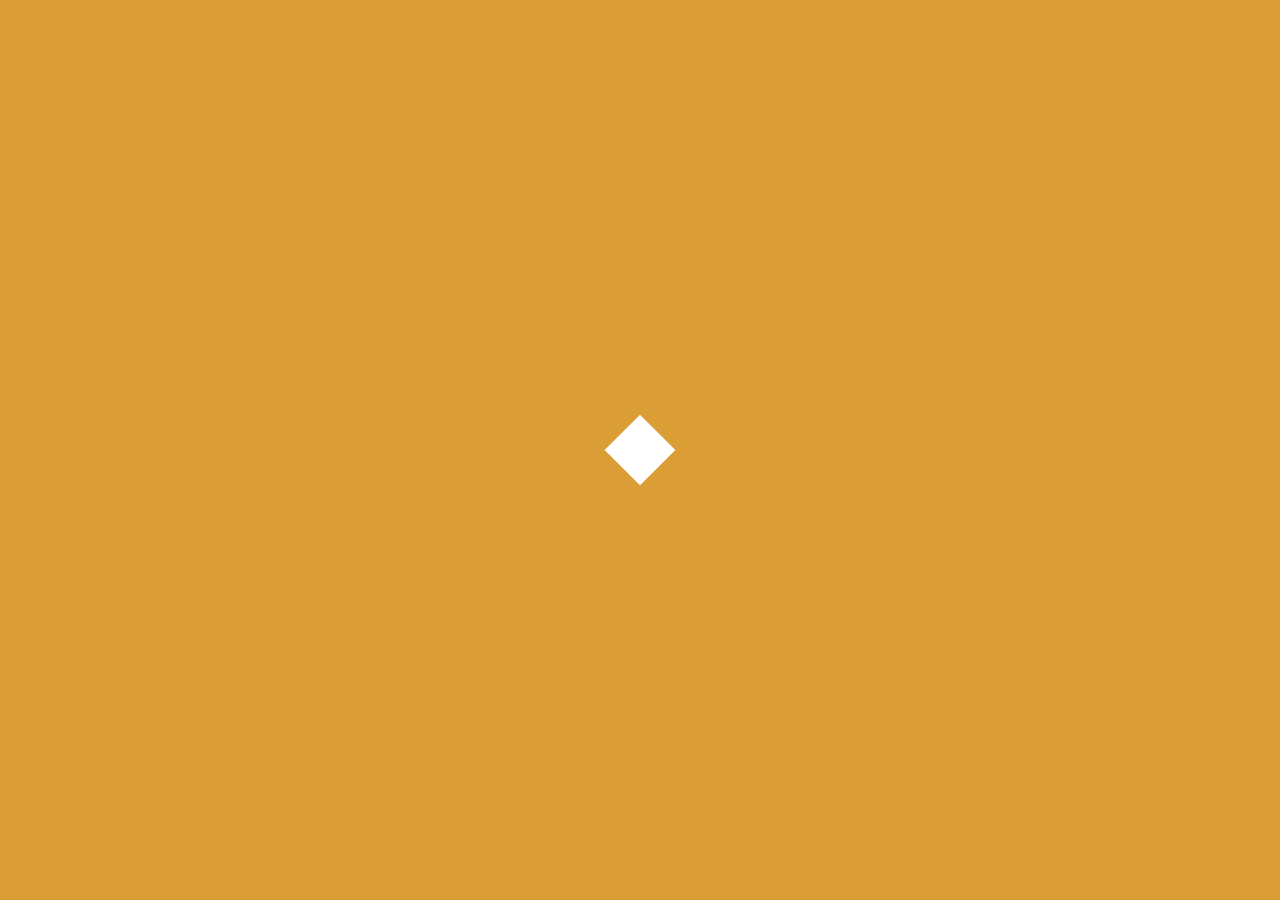
<file: 30款css3 loading加载动画效果/demo2.html>
<!DOCTYPE html PUBLIC "-//W3C//DTD XHTML 1.0 Transitional//EN" "http://www.w3.org/TR/xhtml1/DTD/xhtml1-transitional.dtd">
<html xmlns="http://www.w3.org/1999/xhtml"><head>
<meta http-equiv="Content-Type" content="text/html; charset=utf-8" />
<link rel="shortcut icon" href="http://simbyone.com/wp-content/uploads/2014/04/3455e6f65c33232a060c28829a49b1cb.png">
<title>Page Preloading Effects</title>

<link href="_css/Icomoon/style.css" rel="stylesheet" type="text/css" />
<link href="_css/main.css" rel="stylesheet" type="text/css" />
<script type="text/javascript" src="_scripts/jquery-2.0.2.min.js"></script>
<script type="text/javascript" src="_scripts/main.js"></script>

<style>
#loading{
	background-color: #db9e36;
	height: 100%;
	width: 100%;
	position: fixed;
	z-index: 1;
	margin-top: 0px;
	top: 0px;
}
#loading-center{
	width: 100%;
	height: 100%;
	position: relative;
	}
#loading-center-absolute {
	position: absolute;
	left: 50%;
	top: 50%;
	height: 150px;
	width: 150px;
	margin-top: -75px;
	margin-left: -75px;	
	-ms-transform: rotate(45deg); 
   	-webkit-transform: rotate(45deg);
    transform: rotate(45deg); 

}
.object{
	width: 20px;
	height: 20px;
	background-color:#FFF;
	position: absolute;
	left: 65px;
	top: 65px;
	}
.object:nth-child(2n+0) {
	margin-right: 0px;

}


#object_one {
	-webkit-animation: object_one 2s infinite;
	animation: object_one 2s infinite;
	-webkit-animation-delay: 0.2s; 
    animation-delay: 0.2s; 
	}
#object_two {
	-webkit-animation: object_two 2s infinite;
	animation: object_two 2s infinite;
	-webkit-animation-delay: 0.3s; 
    animation-delay: 0.3s; 
	}
#object_three {
	-webkit-animation: object_three 2s infinite;
	animation: object_three 2s infinite;
	-webkit-animation-delay: 0.4s; 
    animation-delay: 0.4s; 
	}
#object_four {
	-webkit-animation: object_four 2s infinite;
	animation: object_four 2s infinite;
	-webkit-animation-delay: 0.5s; 
    animation-delay: 0.5s; 
}
#object_five {
	-webkit-animation: object_five 2s infinite;
	animation: object_five 2s infinite;
	-webkit-animation-delay: 0.6s; 
    animation-delay: 0.6s; 
}
#object_six {
	-webkit-animation: object_six 2s infinite;
	animation: object_six 2s infinite;
	-webkit-animation-delay: 0.7s; 
    animation-delay: 0.7s; 
}
#object_seven {
	-webkit-animation: object_seven 2s infinite;
	animation: object_seven 2s infinite;
	-webkit-animation-delay: 0.8s; 
    animation-delay: 0.8s; 
}
#object_eight {
	-webkit-animation: object_eight 2s infinite;
	animation: object_eight 2s infinite;
	 -webkit-animation-delay: 0.9s; 
    animation-delay: 0.9s; 
}

#object_big{
	
	position: absolute;
	width: 50px;
	height: 50px;
	left: 50px;
	top: 50px;
	-webkit-animation: object_big 2s infinite;
	animation: object_big 2s infinite;
		 -webkit-animation-delay: 0.5s; 
    animation-delay: 0.5s; 
}	




@-webkit-keyframes object_big {
 50% { -webkit-transform: scale(0.5); }

}

@keyframes object_big {
 50% { 
    transform: scale(0.5);
    -webkit-transform: scale(0.5);
  } 

}




@-webkit-keyframes object_one {
 50% { -webkit-transform: translate(-65px,-65px)  ; }

}

@keyframes object_one {
 50% { 
    transform: translate(-65px,-65px) ;
    -webkit-transform: translate(-65px,-65px) ;
  } 

}



@-webkit-keyframes object_two {
  50% { -webkit-transform: translate(0,-65px) ; }
}

@keyframes object_two {
 50% { 
    transform: translate(0,-65px) ; 
    -webkit-transform: translate(0,-65px) ; 
  } 

}



@-webkit-keyframes object_three {
 50% { -webkit-transform: translate(65px,-65px) ; }
}

@keyframes object_three {
 50% { 
    transform: translate(65px,-65px) ;
    -webkit-transform: translate(65px,-65px) ;
  } 
}



@-webkit-keyframes object_four {
  
  50% { -webkit-transform: translate(65px,0) ; }

}

@keyframes object_four {
  50% { 
    transform: translate(65px,0) ;
    -webkit-transform: translate(65px,0) ;
  } 

}




@-webkit-keyframes object_five {
  
  50% { -webkit-transform: translate(65px,65px) ; }

}

@keyframes object_five {
  50% { 
    transform: translate(65px,65px) ;
    -webkit-transform: translate(65px,65px) ;
  } 

}



@-webkit-keyframes object_six {
  
  50% { -webkit-transform: translate(0,65px) ; }

}

@keyframes object_six {
  50% { 
    transform:  translate(0,65px) ;
    -webkit-transform:  translate(0,65px) ;
  } 

}




@-webkit-keyframes object_seven {
  
  50% { -webkit-transform: translate(-65px,65px) ; }

}

@keyframes object_seven {
  50% { 
    transform: translate(-65px,65px) ;
    -webkit-transform: translate(-65px,65px) ;
  } 

}


@-webkit-keyframes object_eight {
  
  50% { -webkit-transform: translate(-65px,0) ; }

}

@keyframes object_eight {
  50% { 
    transform: translate(-65px,0) ;
    -webkit-transform: translate(-65px,0) ;
  } 

}


</style>
</head>
<body>
<div id="loading">
<div id="loading-center">
<div id="loading-center-absolute">
<div class="object" id="object_one"></div>
<div class="object" id="object_two"></div>
<div class="object" id="object_three"></div>
<div class="object" id="object_four"></div>
<div class="object" id="object_five"></div>
<div class="object" id="object_six"></div>
<div class="object" id="object_seven"></div>
<div class="object" id="object_eight"></div>
<div class="object" id="object_big"></div>
</div>
</div>
 
</div>


<div id="wrapper">
<div id="wrapper-center">
<div class="wrapper-center-title">Square Animations</div>
<div class="wrapper-center-content">
<a href="demo1.html">Demo 1</a>
<a href="demo2.html">Demo 2</a>
<a href="demo3.html">Demo 3</a>
<a href="demo4.html">Demo 4</a>
<a href="demo5.html">Demo 5</a>
<a href="demo6.html">Demo 6</a>
<a href="demo7.html">Demo 7</a>
<a href="demo8.html">Demo 8</a>
<a href="demo9.html">Demo 9</a>
<a href="demo10.html">Demo 10</a>
</div>
<div class="wrapper-center-title">Round Animations</div>
<div class="wrapper-center-content">
<a href="demo11.html">Demo 11</a>
<a href="demo12.html">Demo 12</a>
<a href="demo13.html">Demo 13</a>
<a href="demo14.html">Demo 14</a>
<a href="demo15.html">Demo 15</a>
<a href="demo16.html">Demo 16</a>
<a href="demo17.html">Demo 17</a>
<a href="demo18.html">Demo 18</a>
<a href="demo19.html">Demo 19</a>
<a href="demo20.html">Demo 20</a>
</div>
<div class="wrapper-center-title">Various Animations</div>
<div class="wrapper-center-content">
<a href="demo21.html">Demo 21</a>
<a href="demo22.html">Demo 22</a>
<a href="demo23.html">Demo 23</a>
<a href="demo24.html">Demo 24</a>
<a href="demo25.html">Demo 25</a>
<a href="demo26.html">Demo 26</a>
<a href="demo27.html">Demo 27</a>
<a href="demo28.html">Demo 28</a>
<a href="demo29.html">Demo 29</a>
<a href="demo30.html">Demo 30</a>
</div>
</div>
</div>



</body>
</html>
</file>
<file: 详情购物车放大镜/放大镜插件/css/cloudzoom.css>
.cloudzoom-lens{
    border:3px solid #888;
    width:100px;
    height:100px;
    box-shadow:0 0 10px rgba(0,0,0,.4);
    cursor:crosshair;
    background:#fff;
    z-index:10
}
.cloudzoom-zoom{
    border:1px solid #888;
    width:500px;
    height:200px;
    box-shadow:0 0 10px rgba(0,0,0,.4)
}
.cloudzoom-zoom-inside{
    border:0;
    box-shadow:none
}
.cloudzoom-caption{
    display:none;
    text-align:left;
    background-color:#000;
    color:#fff;
    font-weight:700;
    padding:10px;
    font-family:sans-serif;
    font-size:11px
}
.cloudzoom-blank{
    background-image:url(blank.png)
}
.cloudzoom-ajax-loader{
    background-image:url(ajax-loader.gif);
    width:32px;
    height:32px
}
</file>
<file: 30款css3 loading加载动画效果/_css/Icomoon/style.css>
@font-face {
	font-family: 'IcoMoon';
	src: url('icomoon.eot');
	src: url('icomoon.eot?#iefix') format('embedded-opentype'),
		url('icomoon.svg#IcoMoon') format('svg'),
		url('icomoon.woff') format('woff'),
		url('icomoon.ttf') format('truetype');
	font-weight: normal;
	font-style: normal;
}

/* Add the following classes to your stylesheet if you want to use data attributes for inserting your icons */
.iconb:before, .icona:after {
	font-family: 'IcoMoon';
	content: attr(data-icon);
}

/* Add the following CSS properties to your stylesheet if you want to have a class per icon */
[class^="icon-"], [class*=" icon-"] {
	font-family: 'IcoMoon';
	font-style: normal;
}
.icon-home:before {
	content: "\e000";
}
.icon-home-2:before {
	content: "\e001";
}
.icon-newspaper:before {
	content: "\e002";
}
.icon-pencil:before {
	content: "\e003";
}
.icon-pencil-2:before {
	content: "\e004";
}
.icon-picture:before {
	content: "\e005";
}
.icon-picture-2:before {
	content: "\e006";
}
.icon-camera:before {
	content: "\e007";
}
.icon-music:before {
	content: "\e008";
}
.icon-play:before {
	content: "\e009";
}
.icon-film:before {
	content: "\e00a";
}
.icon-camera-2:before {
	content: "\e00b";
}
.icon-spades:before {
	content: "\e00c";
}
.icon-clubs:before {
	content: "\e00d";
}
.icon-diamonds:before {
	content: "\e00e";
}
.icon-broadcast:before {
	content: "\e00f";
}
.icon-microphone:before {
	content: "\e010";
}
.icon-book:before {
	content: "\e011";
}
.icon-paper:before {
	content: "\e012";
}
.icon-paper-2:before {
	content: "\e013";
}
.icon-new:before {
	content: "\e014";
}
.icon-copy:before {
	content: "\e015";
}
.icon-folder:before {
	content: "\e016";
}
.icon-folder-2:before {
	content: "\e017";
}
.icon-tag:before {
	content: "\e018";
}
.icon-cart:before {
	content: "\e019";
}
.icon-basket:before {
	content: "\e01a";
}
.icon-calculate:before {
	content: "\e01b";
}
.icon-support:before {
	content: "\e01c";
}
.icon-phone:before {
	content: "\e01d";
}
.icon-mail:before {
	content: "\e01e";
}
.icon-location:before {
	content: "\e01f";
}
.icon-compass:before {
	content: "\e020";
}
.icon-history:before {
	content: "\e021";
}
.icon-clock:before {
	content: "\e022";
}
.icon-bell:before {
	content: "\e023";
}
.icon-bell-2:before {
	content: "\e024";
}
.icon-bell-3:before {
	content: "\e025";
}
.icon-calender:before {
	content: "\e026";
}
.icon-mouse:before {
	content: "\e027";
}
.icon-screen:before {
	content: "\e028";
}
.icon-laptop:before {
	content: "\e029";
}
.icon-mobile:before {
	content: "\e02a";
}
.icon-tablet:before {
	content: "\e02b";
}
.icon-mobile-2:before {
	content: "\e02c";
}
.icon-drawer:before {
	content: "\e02d";
}
.icon-drawer-2:before {
	content: "\e02e";
}
.icon-box-add:before {
	content: "\e02f";
}
.icon-box-remove:before {
	content: "\e030";
}
.icon-database:before {
	content: "\e031";
}
.icon-undo:before {
	content: "\e032";
}
.icon-redo:before {
	content: "\e033";
}
.icon-forward:before {
	content: "\e034";
}
.icon-reply:before {
	content: "\e035";
}
.icon-reply-2:before {
	content: "\e036";
}
.icon-comments:before {
	content: "\e037";
}
.icon-comments-2:before {
	content: "\e038";
}
.icon-comments-3:before {
	content: "\e039";
}
.icon-comments-4:before {
	content: "\e03a";
}
.icon-comments-5:before {
	content: "\e03b";
}
.icon-comments-6:before {
	content: "\e03c";
}
.icon-user:before {
	content: "\e03d";
}
.icon-user-2:before {
	content: "\e03e";
}
.icon-user-3:before {
	content: "\e03f";
}
.icon-busy:before {
	content: "\e040";
}
.icon-loading:before {
	content: "\e041";
}
.icon-loading-2:before {
	content: "\e042";
}
.icon-search:before {
	content: "\e043";
}
.icon-search-2:before {
	content: "\e044";
}
.icon-zoom-in:before {
	content: "\e045";
}
.icon-zoom-out:before {
	content: "\e046";
}
.icon-key:before {
	content: "\e047";
}
.icon-key-2:before {
	content: "\e048";
}
.icon-locked:before {
	content: "\e049";
}
.icon-unlocked:before {
	content: "\e04a";
}
.icon-wrench:before {
	content: "\e04b";
}
.icon-equalizer:before {
	content: "\e04c";
}
.icon-cog:before {
	content: "\e04d";
}
.icon-pie:before {
	content: "\e04e";
}
.icon-bars:before {
	content: "\e04f";
}
.icon-stats-up:before {
	content: "\e050";
}
.icon-gift:before {
	content: "\e051";
}
.icon-trophy:before {
	content: "\e052";
}
.icon-diamond:before {
	content: "\e053";
}
.icon-coffee:before {
	content: "\e054";
}
.icon-rocket:before {
	content: "\e055";
}
.icon-meter-slow:before {
	content: "\e056";
}
.icon-meter-medium:before {
	content: "\e057";
}
.icon-meter-fast:before {
	content: "\e058";
}
.icon-dashboard:before {
	content: "\e059";
}
.icon-fire:before {
	content: "\e05a";
}
.icon-lab:before {
	content: "\e05b";
}
.icon-remove:before {
	content: "\e05c";
}
.icon-remove-2:before {
	content: "\e05d";
}
.icon-remove-3:before {
	content: "\e05e";
}
.icon-briefcase:before {
	content: "\e05f";
}
.icon-briefcase-2:before {
	content: "\e060";
}
.icon-cars:before {
	content: "\e061";
}
.icon-bus:before {
	content: "\e062";
}
.icon-cube:before {
	content: "\e063";
}
.icon-cube-2:before {
	content: "\e064";
}
.icon-puzzle:before {
	content: "\e065";
}
.icon-glasses:before {
	content: "\e066";
}
.icon-glasses-2:before {
	content: "\e067";
}
.icon-accessibility:before {
	content: "\e068";
}
.icon-accessibility-2:before {
	content: "\e069";
}
.icon-target:before {
	content: "\e06a";
}
.icon-target-2:before {
	content: "\e06b";
}
.icon-lightning:before {
	content: "\e06c";
}
.icon-power:before {
	content: "\e06d";
}
.icon-power-2:before {
	content: "\e06e";
}
.icon-clipboard:before {
	content: "\e06f";
}
.icon-clipboard-2:before {
	content: "\e070";
}
.icon-playlist:before {
	content: "\e071";
}
.icon-grid-view:before {
	content: "\e072";
}
.icon-tree-view:before {
	content: "\e073";
}
.icon-menu:before {
	content: "\e074";
}
.icon-menu-2:before {
	content: "\e075";
}
.icon-cloud:before {
	content: "\e076";
}
.icon-cloud-2:before {
	content: "\e077";
}
.icon-download:before {
	content: "\e078";
}
.icon-upload:before {
	content: "\e079";
}
.icon-upload-2:before {
	content: "\e07a";
}
.icon-link:before {
	content: "\e07b";
}
.icon-link-2:before {
	content: "\e07c";
}
.icon-flag:before {
	content: "\e07d";
}
.icon-flag-2:before {
	content: "\e07e";
}
.icon-flag-3:before {
	content: "\e07f";
}
.icon-eye:before {
	content: "\e080";
}
.icon-eye-2:before {
	content: "\e081";
}
.icon-bookmark:before {
	content: "\e082";
}
.icon-bookmark-2:before {
	content: "\e083";
}
.icon-star:before {
	content: "\e084";
}
.icon-star-2:before {
	content: "\e085";
}
.icon-star-3:before {
	content: "\e086";
}
.icon-heart:before {
	content: "\e087";
}
.icon-heart-2:before {
	content: "\e088";
}
.icon-thumbs-up:before {
	content: "\e089";
}
.icon-thumbs-down:before {
	content: "\e08a";
}
.icon-happy:before {
	content: "\e08b";
}
.icon-smiley:before {
	content: "\e08c";
}
.icon-neutral:before {
	content: "\e08d";
}
.icon-plus:before {
	content: "\e08e";
}
.icon-minus:before {
	content: "\e08f";
}
.icon-help:before {
	content: "\e090";
}
.icon-help-2:before {
	content: "\e091";
}
.icon-info:before {
	content: "\e092";
}
.icon-blocked:before {
	content: "\e093";
}
.icon-cancel:before {
	content: "\e094";
}
.icon-cancel-2:before {
	content: "\e095";
}
.icon-cancel-3:before {
	content: "\e096";
}
.icon-checkmark:before {
	content: "\e097";
}
.icon-minus-2:before {
	content: "\e098";
}
.icon-plus-2:before {
	content: "\e099";
}
.icon-enter:before {
	content: "\e09a";
}
.icon-exit:before {
	content: "\e09b";
}
.icon-loop:before {
	content: "\e09c";
}
.icon-arrow-up:before {
	content: "\e09d";
}
.icon-arrow-right:before {
	content: "\e09e";
}
.icon-arrow-down:before {
	content: "\e09f";
}
.icon-arrow-left:before {
	content: "\e0a0";
}
.icon-arrow-up-left:before {
	content: "\e0a1";
}
.icon-arrow-up-2:before {
	content: "\e0a2";
}
.icon-arrow-up-right:before {
	content: "\e0a3";
}
.icon-arrow-right-2:before {
	content: "\e0a4";
}
.icon-arrow-down-right:before {
	content: "\e0a5";
}
.icon-arrow-down-2:before {
	content: "\e0a6";
}
.icon-arrow-down-left:before {
	content: "\e0a7";
}
.icon-arrow-left-2:before {
	content: "\e0a8";
}
.icon-arrow-up-left-2:before {
	content: "\e0a9";
}
.icon-arrow-up-3:before {
	content: "\e0aa";
}
.icon-arrow-up-right-2:before {
	content: "\e0ab";
}
.icon-arrow-right-3:before {
	content: "\e0ac";
}
.icon-arrow-down-right-2:before {
	content: "\e0ad";
}
.icon-arrow-down-3:before {
	content: "\e0ae";
}
.icon-arrow-down-left-2:before {
	content: "\e0af";
}
.icon-arrow-left-3:before {
	content: "\e0b0";
}
.icon-arrow-up-left-3:before {
	content: "\e0b1";
}
.icon-arrow-up-4:before {
	content: "\e0b2";
}
.icon-arrow-up-right-3:before {
	content: "\e0b3";
}
.icon-arrow-right-4:before {
	content: "\e0b4";
}
.icon-arrow-down-right-3:before {
	content: "\e0b5";
}
.icon-arrow-down-4:before {
	content: "\e0b6";
}
.icon-arrow-down-left-3:before {
	content: "\e0b7";
}
.icon-arrow-left-4:before {
	content: "\e0b8";
}
.icon-arrow-up-5:before {
	content: "\e0b9";
}
.icon-arrow-right-5:before {
	content: "\e0ba";
}
.icon-arrow-down-5:before {
	content: "\e0bb";
}
.icon-arrow-left-5:before {
	content: "\e0bc";
}
.icon-arrow-up-6:before {
	content: "\e0bd";
}
.icon-arrow-right-6:before {
	content: "\e0be";
}
.icon-arrow-down-6:before {
	content: "\e0bf";
}
.icon-arrow-left-6:before {
	content: "\e0c0";
}
.icon-arrow-up-7:before {
	content: "\e0c1";
}
.icon-arrow-right-7:before {
	content: "\e0c2";
}
.icon-arrow-down-7:before {
	content: "\e0c3";
}
.icon-arrow-left-7:before {
	content: "\e0c4";
}
.icon-menu-3:before {
	content: "\e0c5";
}
.icon-enter-2:before {
	content: "\e0c6";
}
.icon-backspace:before {
	content: "\e0c7";
}
.icon-backspace-2:before {
	content: "\e0c8";
}
.icon-tab:before {
	content: "\e0c9";
}
.icon-tab-2:before {
	content: "\e0ca";
}
.icon-checkbox:before {
	content: "\e0cb";
}
.icon-checkbox-unchecked:before {
	content: "\e0cc";
}
.icon-checkbox-partial:before {
	content: "\e0cd";
}
.icon-radio-checked:before {
	content: "\e0ce";
}
.icon-radio-unchecked:before {
	content: "\e0cf";
}
.icon-font:before {
	content: "\e0d0";
}
.icon-paragraph-left:before {
	content: "\e0d1";
}
.icon-paragraph-center:before {
	content: "\e0d2";
}
.icon-paragraph-right:before {
	content: "\e0d3";
}
.icon-left-to-right:before {
	content: "\e0d4";
}
.icon-right-to-left:before {
	content: "\e0d5";
}
.icon-out:before {
	content: "\e0d6";
}
.icon-out-2:before {
	content: "\e0d7";
}
.icon-embed:before {
	content: "\e0d8";
}
.icon-seven-segment:before {
	content: "\e0d9";
}
.icon-seven-segment-2:before {
	content: "\e0da";
}
.icon-seven-segment-3:before {
	content: "\e0db";
}
.icon-seven-segment-4:before {
	content: "\e0dc";
}
.icon-seven-segment-5:before {
	content: "\e0dd";
}
.icon-seven-segment-6:before {
	content: "\e0de";
}
.icon-seven-segment-7:before {
	content: "\e0df";
}
.icon-seven-segment-8:before {
	content: "\e0e0";
}
.icon-seven-segment-9:before {
	content: "\e0e1";
}
.icon-seven-segment-10:before {
	content: "\e0e2";
}
.icon-bluetooth:before {
	content: "\e0e3";
}
.icon-share:before {
	content: "\e0e4";
}
.icon-share-2:before {
	content: "\e0e5";
}
.icon-mail-2:before {
	content: "\e0e6";
}
.icon-google-plus:before {
	content: "\e0e7";
}
.icon-google-plus-2:before {
	content: "\e0e8";
}
.icon-google-plus-3:before {
	content: "\e0e9";
}
.icon-facebook:before {
	content: "\e0ea";
}
.icon-facebook-2:before {
	content: "\e0eb";
}
.icon-twitter:before {
	content: "\e0ec";
}
.icon-twitter-2:before {
	content: "\e0ed";
}
.icon-twitter-3:before {
	content: "\e0ee";
}
.icon-twitter-4:before {
	content: "\e0ef";
}
.icon-feed:before {
	content: "\e0f0";
}
.icon-feed-2:before {
	content: "\e0f1";
}
.icon-youtube:before {
	content: "\e0f2";
}
.icon-youtube-2:before {
	content: "\e0f3";
}
.icon-vimeo:before {
	content: "\e0f4";
}
.icon-vimeo-2:before {
	content: "\e0f5";
}
.icon-flickr:before {
	content: "\e0f6";
}
.icon-flickr-2:before {
	content: "\e0f7";
}
.icon-picassa:before {
	content: "\e0f8";
}
.icon-picassa-2:before {
	content: "\e0f9";
}
.icon-dribbble:before {
	content: "\e0fa";
}
.icon-dribbble-2:before {
	content: "\e0fb";
}
.icon-forrst:before {
	content: "\e0fc";
}
.icon-forrst-2:before {
	content: "\e0fd";
}
.icon-deviantart:before {
	content: "\e0fe";
}
.icon-deviantart-2:before {
	content: "\e0ff";
}
.icon-github:before {
	content: "\e100";
}
.icon-github-2:before {
	content: "\e101";
}
.icon-github-3:before {
	content: "\e102";
}
.icon-github-4:before {
	content: "\e103";
}
.icon-wordpress:before {
	content: "\e104";
}
.icon-wordpress-2:before {
	content: "\e105";
}
.icon-blogger:before {
	content: "\e106";
}
.icon-blogger-2:before {
	content: "\e107";
}
.icon-tumblr:before {
	content: "\e108";
}
.icon-tumblr-2:before {
	content: "\e109";
}
.icon-yahoo:before {
	content: "\e10a";
}
.icon-yahoo-2:before {
	content: "\e10b";
}
.icon-amazon:before {
	content: "\e10c";
}
.icon-amazon-2:before {
	content: "\e10d";
}
.icon-apple:before {
	content: "\e10e";
}
.icon-android:before {
	content: "\e10f";
}
.icon-windows:before {
	content: "\e110";
}
.icon-soundcloud:before {
	content: "\e111";
}
.icon-soundcloud-2:before {
	content: "\e112";
}
.icon-skype:before {
	content: "\e113";
}
.icon-reddit:before {
	content: "\e114";
}
.icon-linkedin:before {
	content: "\e115";
}
.icon-lastfm:before {
	content: "\e116";
}
.icon-lastfm-2:before {
	content: "\e117";
}
.icon-delicious:before {
	content: "\e118";
}
.icon-stumbleupon:before {
	content: "\e119";
}
.icon-stumbleupon-2:before {
	content: "\e11a";
}
.icon-pinterest:before {
	content: "\e11b";
}
.icon-pinterest-2:before {
	content: "\e11c";
}
.icon-xing:before {
	content: "\e11d";
}
.icon-libreoffice:before {
	content: "\e11e";
}
.icon-file-pdf:before {
	content: "\e11f";
}
.icon-file-openoffice:before {
	content: "\e120";
}
.icon-file-word:before {
	content: "\e121";
}
.icon-file-excel:before {
	content: "\e122";
}
.icon-file-powerpoint:before {
	content: "\e123";
}
.icon-file-xml:before {
	content: "\e124";
}
.icon-file-css:before {
	content: "\e125";
}
.icon-html5:before {
	content: "\e126";
}
.icon-html5-2:before {
	content: "\e127";
}
.icon-css3:before {
	content: "\e128";
}
.icon-IcoMoon:before {
	content: "\e129";
}
.icon-home-3:before {
	content: "\e12a";
}
.icon-chat:before {
	content: "\e12b";
}
.icon-chat_alt_stroke:before {
	content: "\e12c";
}
.icon-chat_alt_fill:before {
	content: "\e12d";
}
.icon-comment_alt1_stroke:before {
	content: "\e12e";
}
.icon-comment_alt1_fill:before {
	content: "\e12f";
}
.icon-comment_stroke:before {
	content: "\e130";
}
.icon-comment_fill:before {
	content: "\e131";
}
.icon-comment_alt2_stroke:before {
	content: "\e132";
}
.icon-comment_alt2_fill:before {
	content: "\e133";
}
.icon-checkmark-2:before {
	content: "\e134";
}
.icon-check_alt:before {
	content: "\e135";
}
.icon-x:before {
	content: "\e136";
}
.icon-x_altx_alt:before {
	content: "\e137";
}
.icon-denied:before {
	content: "\e138";
}
.icon-cursor:before {
	content: "\e139";
}
.icon-rss:before {
	content: "\e13a";
}
.icon-rss_alt:before {
	content: "\e13b";
}
.icon-wrench-2:before {
	content: "\e13c";
}
.icon-dial:before {
	content: "\e13d";
}
.icon-calendar:before {
	content: "\e13e";
}
.icon-calendar_alt_stroke:before {
	content: "\e13f";
}
.icon-calendar_alt_fill:before {
	content: "\e140";
}
.icon-share-3:before {
	content: "\e141";
}
.icon-mail-3:before {
	content: "\e142";
}
.icon-heart_stroke:before {
	content: "\e143";
}
.icon-heart_fill:before {
	content: "\e144";
}
.icon-movie:before {
	content: "\e145";
}
.icon-document_alt_stroke:before {
	content: "\e146";
}
.icon-document_alt_fill:before {
	content: "\e147";
}
.icon-document_stroke:before {
	content: "\e148";
}
.icon-document_fill:before {
	content: "\e149";
}
.icon-plus-3:before {
	content: "\e14a";
}
.icon-plus_alt:before {
	content: "\e14b";
}
.icon-minus-3:before {
	content: "\e14c";
}
.icon-minus_alt:before {
	content: "\e14d";
}
.icon-pin:before {
	content: "\e14e";
}
.icon-link-3:before {
	content: "\e14f";
}
.icon-bolt:before {
	content: "\e150";
}
.icon-move:before {
	content: "\e151";
}
.icon-move_alt1:before {
	content: "\e152";
}
.icon-move_alt2:before {
	content: "\e153";
}
.icon-equalizer-2:before {
	content: "\e154";
}
.icon-award_fill:before {
	content: "\e155";
}
.icon-award_stroke:before {
	content: "\e156";
}
.icon-magnifying_glass:before {
	content: "\e157";
}
.icon-trash_stroke:before {
	content: "\e158";
}
.icon-trash_fill:before {
	content: "\e159";
}
.icon-beaker_alt:before {
	content: "\e15a";
}
.icon-beaker:before {
	content: "\e15b";
}
.icon-key_stroke:before {
	content: "\e15c";
}
.icon-key_fill:before {
	content: "\e15d";
}
.icon-new_window:before {
	content: "\e15e";
}
.icon-lightbulb:before {
	content: "\e15f";
}
.icon-spin_alt:before {
	content: "\e160";
}
.icon-spin:before {
	content: "\e161";
}
.icon-curved_arrow:before {
	content: "\e162";
}
.icon-undo-2:before {
	content: "\e163";
}
.icon-reload:before {
	content: "\e164";
}
.icon-reload_alt:before {
	content: "\e165";
}
.icon-loop-2:before {
	content: "\e166";
}
.icon-loop_alt1:before {
	content: "\e167";
}
.icon-loop_alt2:before {
	content: "\e168";
}
.icon-loop_alt3:before {
	content: "\e169";
}
.icon-loop_alt4:before {
	content: "\e16a";
}
.icon-transfer:before {
	content: "\e16b";
}
.icon-move_vertical:before {
	content: "\e16c";
}
.icon-move_vertical_alt1:before {
	content: "\e16d";
}
.icon-move_vertical_alt2:before {
	content: "\e16e";
}
.icon-move_horizontal:before {
	content: "\e16f";
}
.icon-move_horizontal_alt1:before {
	content: "\e170";
}
.icon-move_horizontal_alt2:before {
	content: "\e171";
}
.icon-arrow_left:before {
	content: "\e172";
}
.icon-arrow_left_alt1:before {
	content: "\e173";
}
.icon-arrow_left_alt2:before {
	content: "\e174";
}
.icon-arrow_right:before {
	content: "\e175";
}
.icon-arrow_right_alt1:before {
	content: "\e176";
}
.icon-arrow_right_alt2:before {
	content: "\e177";
}
.icon-arrow_up:before {
	content: "\e178";
}
.icon-arrow_up_alt1:before {
	content: "\e179";
}
.icon-arrow_up_alt2:before {
	content: "\e17a";
}
.icon-arrow_down:before {
	content: "\e17b";
}
.icon-arrow_down_alt1:before {
	content: "\e17c";
}
.icon-arrow_down_alt2:before {
	content: "\e17d";
}
.icon-cd:before {
	content: "\e17e";
}
.icon-steering_wheel:before {
	content: "\e17f";
}
.icon-microphone-2:before {
	content: "\e180";
}
.icon-headphones:before {
	content: "\e181";
}
.icon-volume:before {
	content: "\e182";
}
.icon-volume_mute:before {
	content: "\e183";
}
.icon-play-2:before {
	content: "\e184";
}
.icon-pause:before {
	content: "\e185";
}
.icon-stop:before {
	content: "\e186";
}
.icon-eject:before {
	content: "\e187";
}
.icon-first:before {
	content: "\e188";
}
.icon-last:before {
	content: "\e189";
}
.icon-play_alt:before {
	content: "\e18a";
}
.icon-fullscreen_exit:before {
	content: "\e18b";
}
.icon-fullscreen_exit_alt:before {
	content: "\e18c";
}
.icon-fullscreen:before {
	content: "\e18d";
}
.icon-fullscreen_alt:before {
	content: "\e18e";
}
.icon-iphone:before {
	content: "\e18f";
}
.icon-battery_empty:before {
	content: "\e190";
}
.icon-battery_half:before {
	content: "\e191";
}
.icon-battery_full:before {
	content: "\e192";
}
.icon-battery_charging:before {
	content: "\e193";
}
.icon-compass-2:before {
	content: "\e194";
}
.icon-box:before {
	content: "\e195";
}
.icon-folder_stroke:before {
	content: "\e196";
}
.icon-folder_fill:before {
	content: "\e197";
}
.icon-at:before {
	content: "\e198";
}
.icon-ampersand:before {
	content: "\e199";
}
.icon-info-2:before {
	content: "\e19a";
}
.icon-question_mark:before {
	content: "\e19b";
}
.icon-pilcrow:before {
	content: "\e19c";
}
.icon-hash:before {
	content: "\e19d";
}
.icon-left_quote:before {
	content: "\e19e";
}
.icon-right_quote:before {
	content: "\e19f";
}
.icon-left_quote_alt:before {
	content: "\e1a0";
}
.icon-right_quote_alt:before {
	content: "\e1a1";
}
.icon-article:before {
	content: "\e1a2";
}
.icon-read_more:before {
	content: "\e1a3";
}
.icon-list:before {
	content: "\e1a4";
}
.icon-list_nested:before {
	content: "\e1a5";
}
.icon-book-2:before {
	content: "\e1a6";
}
.icon-book_alt:before {
	content: "\e1a7";
}
.icon-book_alt2:before {
	content: "\e1a8";
}
.icon-pen:before {
	content: "\e1a9";
}
.icon-pen_alt_stroke:before {
	content: "\e1aa";
}
.icon-pen_alt_fill:before {
	content: "\e1ab";
}
.icon-pen_alt2:before {
	content: "\e1ac";
}
.icon-brush:before {
	content: "\e1ad";
}
.icon-brush_alt:before {
	content: "\e1ae";
}
.icon-eyedropper:before {
	content: "\e1af";
}
.icon-layers_alt:before {
	content: "\e1b0";
}
.icon-layers:before {
	content: "\e1b1";
}
.icon-image:before {
	content: "\e1b2";
}
.icon-camera-3:before {
	content: "\e1b3";
}
.icon-aperture:before {
	content: "\e1b4";
}
.icon-aperture_alt:before {
	content: "\e1b5";
}
.icon-chart:before {
	content: "\e1b6";
}
.icon-chart_alt:before {
	content: "\e1b7";
}
.icon-bars-2:before {
	content: "\e1b8";
}
.icon-bars_alt:before {
	content: "\e1b9";
}
.icon-eye-3:before {
	content: "\e1ba";
}
.icon-user-4:before {
	content: "\e1bb";
}
.icon-home-4:before {
	content: "\e1bc";
}
.icon-clock-2:before {
	content: "\e1bd";
}
.icon-lock_stroke:before {
	content: "\e1be";
}
.icon-lock_fill:before {
	content: "\e1bf";
}
.icon-unlock_stroke:before {
	content: "\e1c0";
}
.icon-unlock_fill:before {
	content: "\e1c1";
}
.icon-tag_stroke:before {
	content: "\e1c2";
}
.icon-tag_fill:before {
	content: "\e1c3";
}
.icon-sun_stroke:before {
	content: "\e1c4";
}
.icon-sun_fill:before {
	content: "\e1c5";
}
.icon-moon_stroke:before {
	content: "\e1c6";
}
.icon-moon_fill:before {
	content: "\e1c7";
}
.icon-cloud-3:before {
	content: "\e1c8";
}
.icon-rain:before {
	content: "\e1c9";
}
.icon-umbrella:before {
	content: "\e1ca";
}
.icon-star-4:before {
	content: "\e1cb";
}
.icon-map_pin_stroke:before {
	content: "\e1cc";
}
.icon-map_pin_fill:before {
	content: "\e1cd";
}
.icon-map_pin_alt:before {
	content: "\e1ce";
}
.icon-target-3:before {
	content: "\e1cf";
}
.icon-download-2:before {
	content: "\e1d0";
}
.icon-upload-3:before {
	content: "\e1d1";
}
.icon-cloud_download:before {
	content: "\e1d2";
}
.icon-cloud_upload:before {
	content: "\e1d3";
}
.icon-fork:before {
	content: "\e1d4";
}
.icon-paperclip:before {
	content: "\e1d5";
}
.icon-phone-2:before {
	content: "\e1d6";
}
.icon-mobile-3:before {
	content: "\e1d7";
}
.icon-mouse-2:before {
	content: "\e1d8";
}
.icon-address:before {
	content: "\e1d9";
}
.icon-email:before {
	content: "\e1da";
}
.icon-write:before {
	content: "\e1db";
}
.icon-attachment:before {
	content: "\e1dc";
}
.icon-reply-3:before {
	content: "\e1dd";
}
.icon-reply-to-all:before {
	content: "\e1de";
}
.icon-forward-2:before {
	content: "\e1df";
}
.icon-user-5:before {
	content: "\e1e0";
}
.icon-users:before {
	content: "\e1e1";
}
.icon-contact:before {
	content: "\e1e2";
}
.icon-card:before {
	content: "\e1e3";
}
.icon-export:before {
	content: "\e1e4";
}
.icon-location-2:before {
	content: "\e1e5";
}
.icon-map:before {
	content: "\e1e6";
}
.icon-compass-3:before {
	content: "\e1e7";
}
.icon-direction:before {
	content: "\e1e8";
}
.icon-center:before {
	content: "\e1e9";
}
.icon-share-4:before {
	content: "\e1ea";
}
.icon-heart-3:before {
	content: "\e1eb";
}
.icon-heart-4:before {
	content: "\e1ec";
}
.icon-star-5:before {
	content: "\e1ed";
}
.icon-star-6:before {
	content: "\e1ee";
}
.icon-thumbs-up-2:before {
	content: "\e1ef";
}
.icon-chat-2:before {
	content: "\e1f0";
}
.icon-comment:before {
	content: "\e1f1";
}
.icon-quote:before {
	content: "\e1f2";
}
.icon-printer:before {
	content: "\e1f3";
}
.icon-alert:before {
	content: "\e1f4";
}
.icon-link-4:before {
	content: "\e1f5";
}
.icon-flag-4:before {
	content: "\e1f6";
}
.icon-settings:before {
	content: "\e1f7";
}
.icon-search-3:before {
	content: "\e1f8";
}
.icon-trophy-2:before {
	content: "\e1f9";
}
.icon-price:before {
	content: "\e1fa";
}
.icon-camera-4:before {
	content: "\e1fb";
}
.icon-sleep:before {
	content: "\e1fc";
}
.icon-palette:before {
	content: "\e1fd";
}
.icon-leaf:before {
	content: "\e1fe";
}
.icon-music-2:before {
	content: "\e1ff";
}
.icon-shopping:before {
	content: "\e200";
}
.icon-flight:before {
	content: "\e201";
}
.icon-support-2:before {
	content: "\e202";
}
.icon-google-circles:before {
	content: "\e203";
}
.icon-eye-4:before {
	content: "\e204";
}
.icon-clock-3:before {
	content: "\e205";
}
.icon-microphone-3:before {
	content: "\e206";
}
.icon-calendar-2:before {
	content: "\e207";
}
.icon-flash:before {
	content: "\e208";
}
.icon-time:before {
	content: "\e209";
}
.icon-rss-2:before {
	content: "\e20a";
}
.icon-locked-2:before {
	content: "\e20b";
}
.icon-unlocked-2:before {
	content: "\e20c";
}
.icon-checkmark-3:before {
	content: "\e20d";
}
.icon-cancel-4:before {
	content: "\e20e";
}
.icon-minus-4:before {
	content: "\e20f";
}
.icon-plus-4:before {
	content: "\e210";
}
.icon-close:before {
	content: "\e211";
}
.icon-minus-5:before {
	content: "\e212";
}
.icon-plus-5:before {
	content: "\e213";
}
.icon-blocked-2:before {
	content: "\e214";
}
.icon-info-3:before {
	content: "\e215";
}
.icon-info-circle:before {
	content: "\e216";
}
.icon-help-3:before {
	content: "\e217";
}
.icon-help-4:before {
	content: "\e218";
}
.icon-warning:before {
	content: "\e219";
}
.icon-reload-CW:before {
	content: "\e21a";
}
.icon-reload-CCW:before {
	content: "\e21b";
}
.icon-shuffle:before {
	content: "\e21c";
}
.icon-back:before {
	content: "\e21d";
}
.icon-arrow:before {
	content: "\e21e";
}
.icon-retweet:before {
	content: "\e21f";
}
.icon-list-2:before {
	content: "\e220";
}
.icon-add:before {
	content: "\e221";
}
.icon-grid:before {
	content: "\e222";
}
.icon-document:before {
	content: "\e223";
}
.icon-document-2:before {
	content: "\e224";
}
.icon-documents:before {
	content: "\e225";
}
.icon-landscape:before {
	content: "\e226";
}
.icon-images:before {
	content: "\e227";
}
.icon-movie-2:before {
	content: "\e228";
}
.icon-song:before {
	content: "\e229";
}
.icon-folder-3:before {
	content: "\e22a";
}
.icon-archive:before {
	content: "\e22b";
}
.icon-trashcan:before {
	content: "\e22c";
}
.icon-upload-4:before {
	content: "\e22d";
}
.icon-download-3:before {
	content: "\e22e";
}
.icon-install:before {
	content: "\e22f";
}
.icon-cloud-4:before {
	content: "\e230";
}
.icon-upload-5:before {
	content: "\e231";
}
.icon-play-3:before {
	content: "\e232";
}
.icon-pause-2:before {
	content: "\e233";
}
.icon-record:before {
	content: "\e234";
}
.icon-stop-2:before {
	content: "\e235";
}
.icon-fast-forward:before {
	content: "\e236";
}
.icon-fast-backward:before {
	content: "\e237";
}
.icon-first-2:before {
	content: "\e238";
}
.icon-last-2:before {
	content: "\e239";
}
.icon-full-screen:before {
	content: "\e23a";
}
.icon-collapse:before {
	content: "\e23b";
}
.icon-volume-2:before {
	content: "\e23c";
}
.icon-sound:before {
	content: "\e23d";
}
.icon-mute:before {
	content: "\e23e";
}
.icon-arrow-2:before {
	content: "\e23f";
}
.icon-arrow-3:before {
	content: "\e240";
}
.icon-arrow-4:before {
	content: "\e241";
}
.icon-arrow-5:before {
	content: "\e242";
}
.icon-arrow-6:before {
	content: "\e243";
}
.icon-arrow-7:before {
	content: "\e244";
}
.icon-arrow-8:before {
	content: "\e245";
}
.icon-arrow-9:before {
	content: "\e246";
}
.icon-arrow-10:before {
	content: "\e247";
}
.icon-arrow-11:before {
	content: "\e248";
}
.icon-arrow-12:before {
	content: "\e249";
}
.icon-arrow-13:before {
	content: "\e24a";
}
.icon-arrow-14:before {
	content: "\e24b";
}
.icon-arrow-15:before {
	content: "\e24c";
}
.icon-arrow-16:before {
	content: "\e24d";
}
.icon-arrow-17:before {
	content: "\e24e";
}
.icon-arrow-18:before {
	content: "\e24f";
}
.icon-arrow-19:before {
	content: "\e250";
}
.icon-arrow-20:before {
	content: "\e251";
}
.icon-arrow-21:before {
	content: "\e252";
}
.icon-triangle:before {
	content: "\e253";
}
.icon-triangle-2:before {
	content: "\e254";
}
.icon-triangle-3:before {
	content: "\e255";
}
.icon-triangle-4:before {
	content: "\e256";
}
.icon-code:before {
	content: "\e257";
}
.icon-battery:before {
	content: "\e258";
}
.icon-battery-2:before {
	content: "\e259";
}
.icon-battery-3:before {
	content: "\e25a";
}
.icon-battery-4:before {
	content: "\e25b";
}
.icon-battery-5:before {
	content: "\e25c";
}
.icon-history-2:before {
	content: "\e25d";
}
.icon-back-2:before {
	content: "\e25e";
}
.icon-sun:before {
	content: "\e25f";
}
.icon-sun-2:before {
	content: "\e260";
}
.icon-light-bulb:before {
	content: "\e261";
}
.icon-browser:before {
	content: "\e262";
}
.icon-publish:before {
	content: "\e263";
}
.icon-screen-2:before {
	content: "\e264";
}
.icon-arrow-22:before {
	content: "\e265";
}
.icon-broadcast-2:before {
	content: "\e266";
}
.icon-globe:before {
	content: "\e267";
}
.icon-square:before {
	content: "\e268";
}
.icon-inbox:before {
	content: "\e269";
}
.icon-network:before {
	content: "\e26a";
}
.icon-feather:before {
	content: "\e26b";
}
.icon-keyboard:before {
	content: "\e26c";
}
.icon-home-5:before {
	content: "\e26d";
}
.icon-bookmark-3:before {
	content: "\e26e";
}
.icon-book-3:before {
	content: "\e26f";
}
.icon-popup:before {
	content: "\e270";
}
.icon-search-4:before {
	content: "\e271";
}
.icon-dots-three:before {
	content: "\e272";
}
.icon-dots-two:before {
	content: "\e273";
}
.icon-dot:before {
	content: "\e274";
}
.icon-creative-commons:before {
	content: "\e275";
}
.icon-cd-2:before {
	content: "\e276";
}
.icon-suitcase:before {
	content: "\e277";
}
.icon-suitcase-2:before {
	content: "\e278";
}
.icon-droplet:before {
	content: "\e279";
}
</file>
<file: 30款css3 loading加载动画效果/_css/main.css>
body {
	margin: 0px;
	padding: 0px;
	font-family: 'Source Sans Pro', sans-serif;
	background-color: #c3ccd5;
	overflow: hidden;
}
#header{
	background-color: #3f8dbf;
	float: left;
	width: 100%;
	height: 50px;
	color: rgba(255,255,255,1);
	line-height: 50px;
}
#header a {
	color: rgba(255,255,255,1);
	text-decoration: none;
	display: block;
	font-size: 15px;
}
#header-left{
	float: left;
	height: 50px;
}
#header-left:hover #header-left-icon{
	background-color: #3F8DBF;
}
#header-left:hover #header-left-text{
	background-color: #599BC8;
}
#header-left-icon{
	float: left;
	height: 50px;
	width: 50px;
	text-align: center;
	background-color: #35759F;
	-webkit-transition: background 0.5s;
	-moz-transition: background 0.5s;
	-o-transition: background 0.5s;
	transition: background 0.5s;
}
#header-left-icon i {
	line-height: 50px;
	font-size: 20px;
}
#header-left-text{
	float: left;
	height: 50px;
		-webkit-transition: background 0.5s;
	-moz-transition: background 0.5s;
	-o-transition: background 0.5s;
	transition: background 0.5s;
}
#header-left-text a {
	padding-left: 20px;
	padding-right: 20px;
}
#header-right{
	float: right;
	height: 50px;
}
#header-right:hover #header-right-icon{
	background-color: #3F8DBF;
}
#header-right:hover #header-right-text{
	background-color: #599BC8;
}
#header-right-icon{
	float: right;
	height: 50px;
	width: 50px;
	text-align: center;
	background-color: #35759F;
	-webkit-transition: background 0.5s;
	-moz-transition: background 0.5s;
	-o-transition: background 0.5s;
	transition: background 0.5s;
	font-size: 18px;
	line-height: 50px;
}
#header-right-icon i {
	font-size: 20px;
	line-height: 50px;
}
#header-right-text{
	float: right;
	height: 50px;
	-webkit-transition: background 0.5s;
	-moz-transition: background 0.5s;
	-o-transition: background 0.5s;
	transition: background 0.5s;
}
#header-right-text a {
	padding-right: 20px;
	padding-left: 20px;
}
#wrapper{
	float: left;
	width: 100%;
	margin-top: 100px;
	margin-bottom: 100px;
}
#wrapper-center{
	width: 1100px;
	margin-right: auto;
	margin-left: auto;
}
.wrapper-center-title{
	float: left;
	width: 100%;
	font-size: 18px;
}
.wrapper-center-content{
	float: left;
	width: 100%;
	margin-top: 25px;
	margin-bottom: 80px;
}
.wrapper-center-content a{
	float: left;
	padding-right: 20px;
	padding-left: 20px;
	background-color: #3F8DBF;
	display: block;
	line-height: 30px;
	color: #FFFFFF;
	text-decoration: none;
	font-size: 14px;
	-webkit-transition: background 0.5s;
	-moz-transition: background 0.5s;
	-o-transition: background 0.5s;
	transition: background 0.5s;
	margin-right: 20px;
	margin-top: 20px;
}
.wrapper-center-content a:hover {
	background-color: #262932;
}
</file>
